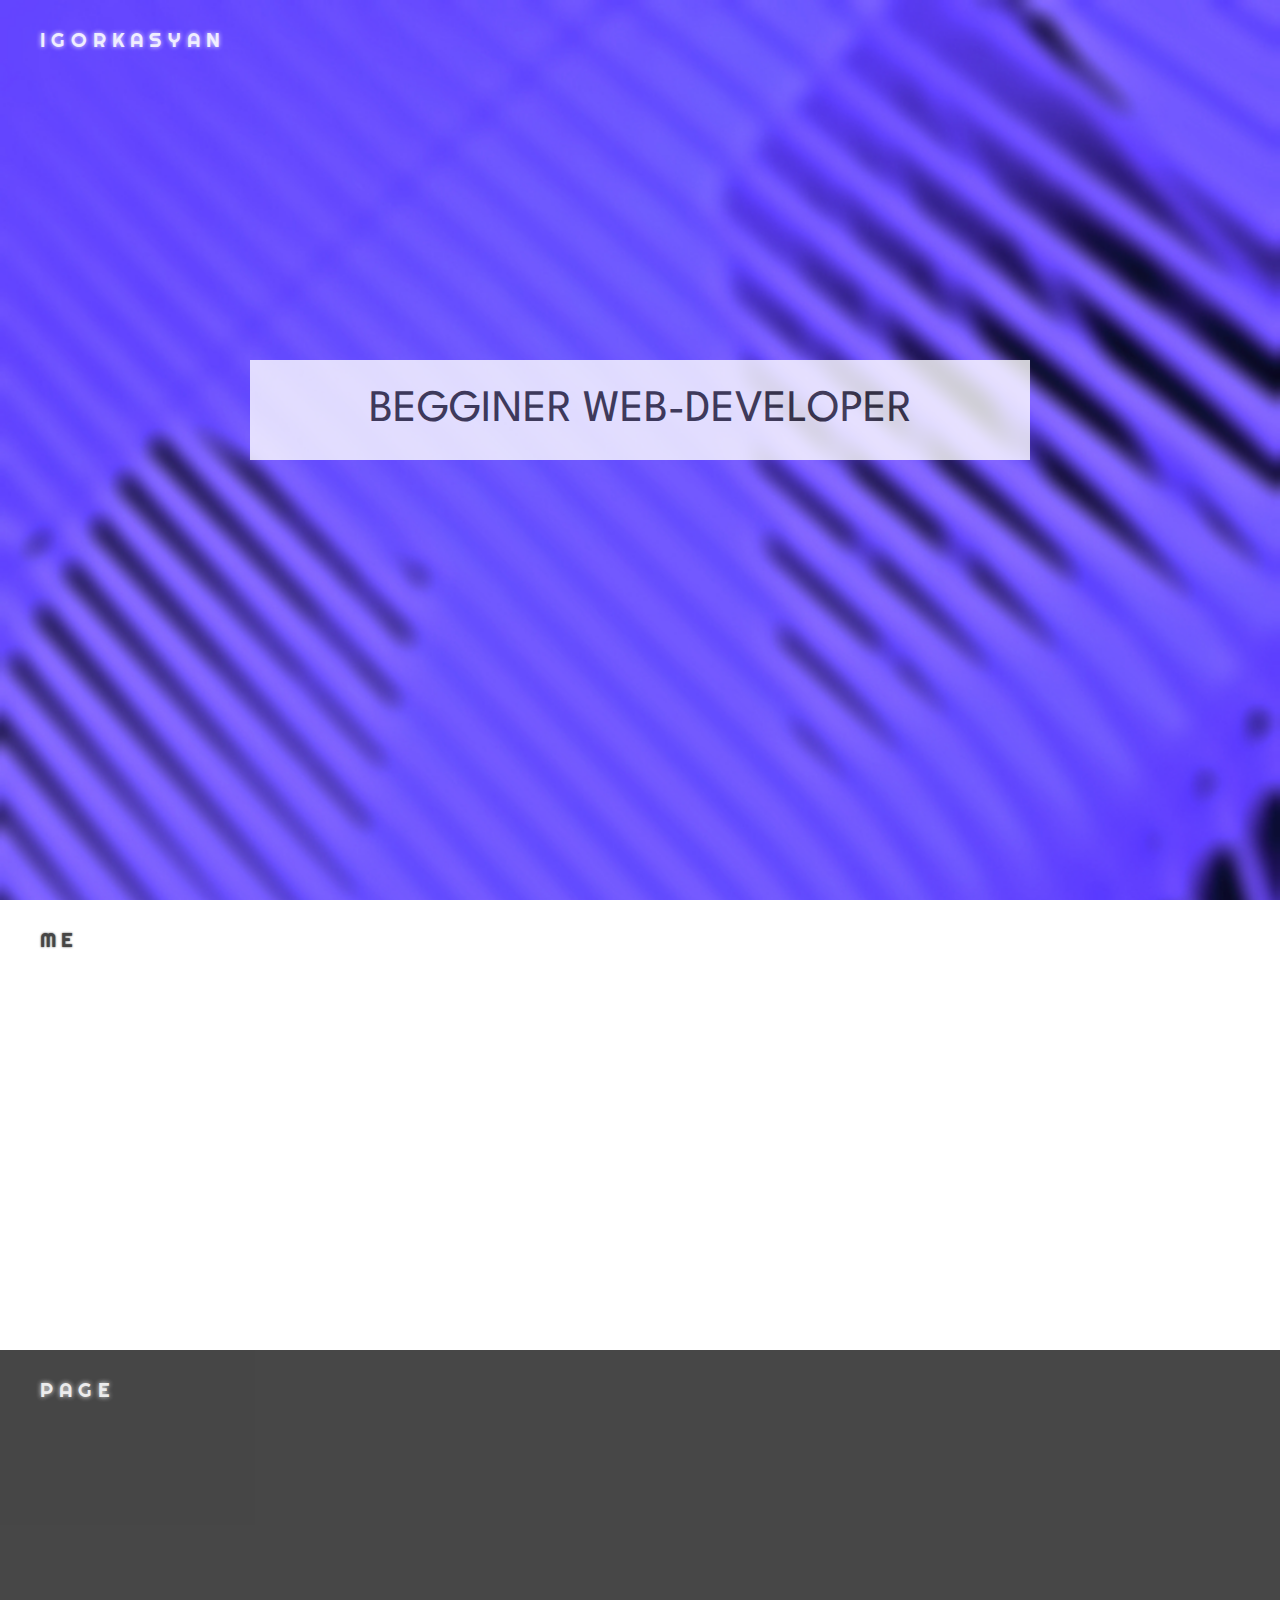
<file: ANOTHER/landing_page_new/index.html>
<!DOCTYPE html>
<html lang="ru">
<head>
	<title>I G O R K A S Y A N</title>
	<meta charset="utf-8">
	<meta name="viewport" content="width=device-width, initial-scale=1">
	<meta desctiption="boilerplate code">
	<meta keywords="boilerplate, test">
	<link rel="stylesheet" href="css/style.css">
</head>
<body>
	<div class="page">
		<header class="header">
			<h1 class="header-header">I G O R K A S Y A N</h1>
		</header>
		<main class="main">
			<div class="main-greeting">
				<div class="main-greeting-box">
					<h1 class="main-greeting-box-text">BEGGINER WEB-DEVELOPER</h1>
				</div>
			</div>
			<div class="main-info-one">
				<div class="main-info-one-me">
					<div class="header">
						<h1 class="main-info-one-me-header-header">M E</h1>
					</div>
				</div>
				<div class="main-info-one-page">
					<div class="header">
						<h1 class="header-header">P A G E</h1>
					</div>
				</div>
				<div class="main-info-two-skills">
					<div class="header">
						<h1 class="header-header">
							S K I L L S
						</h1>
					</div>
				</div>
			</div>
		</main>
		<footer class="footer">
			
		</footer>
	</div>
</body>
</html>
</file>
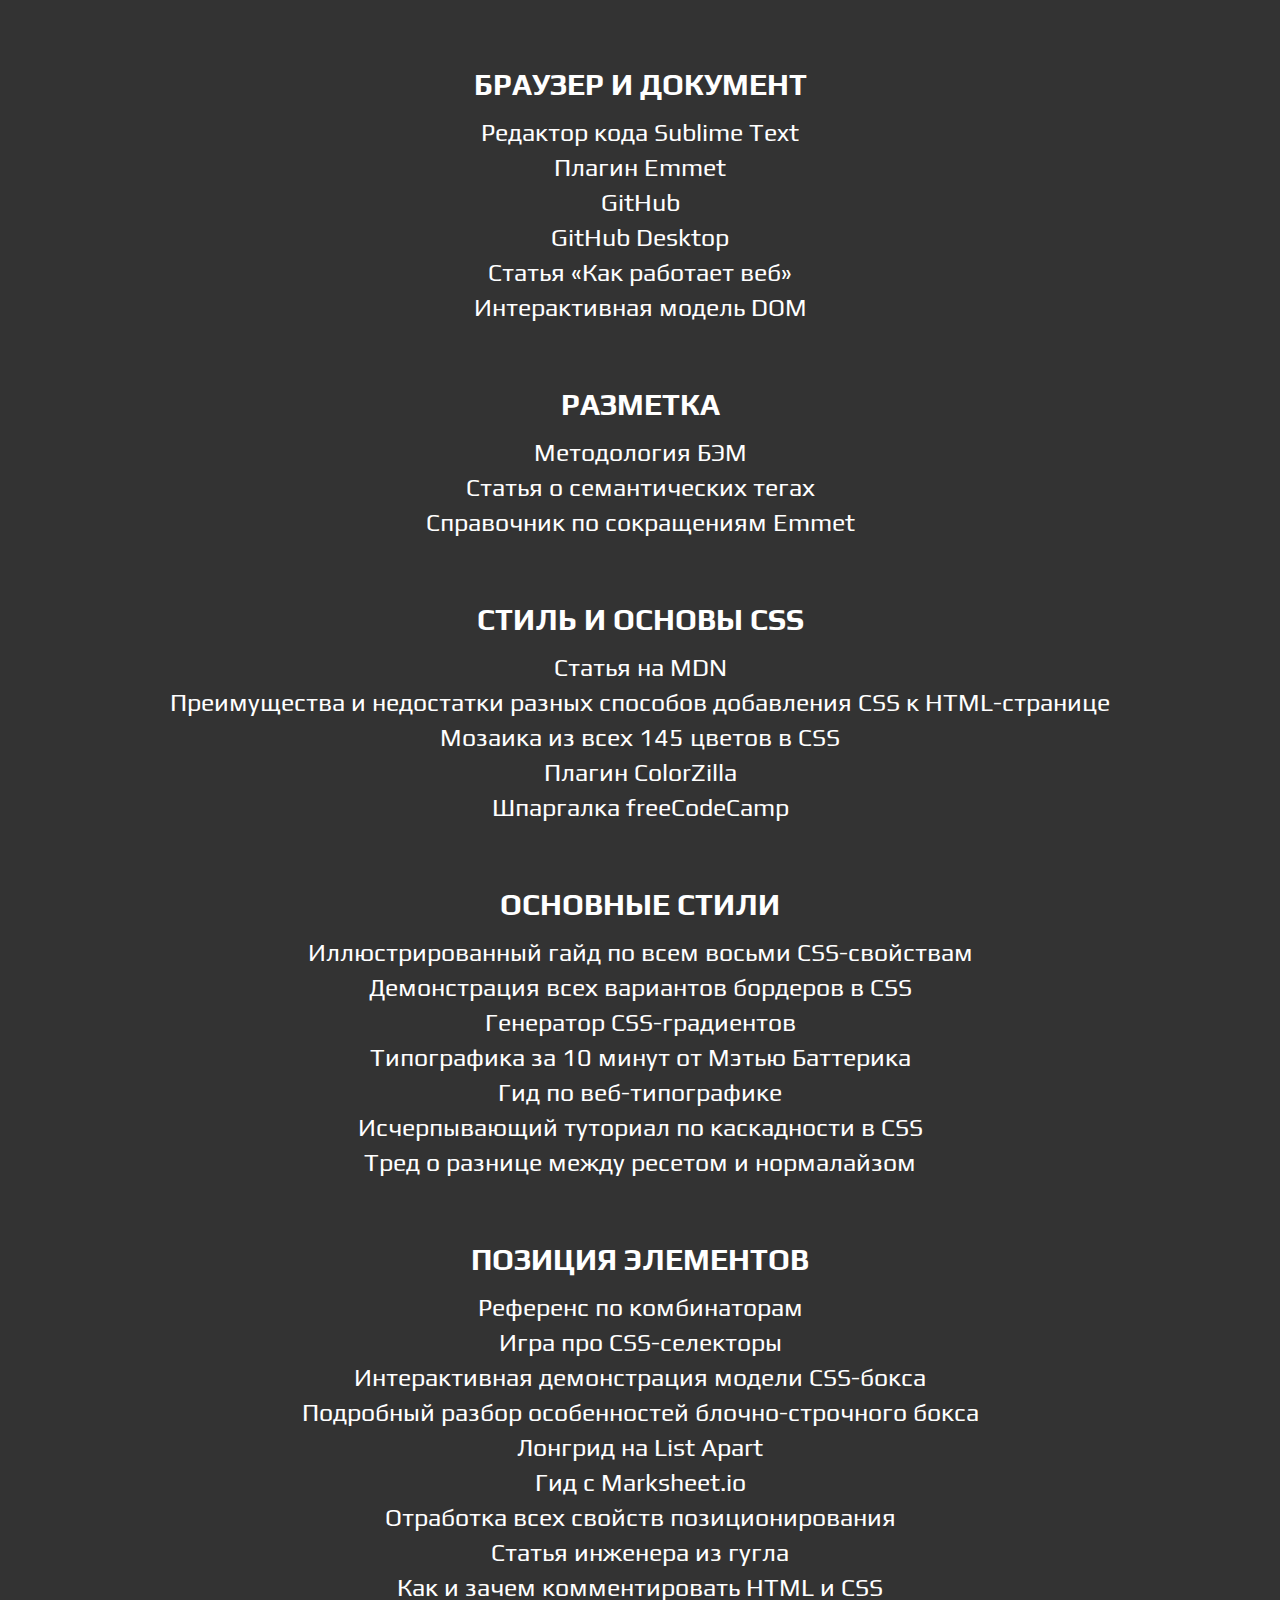
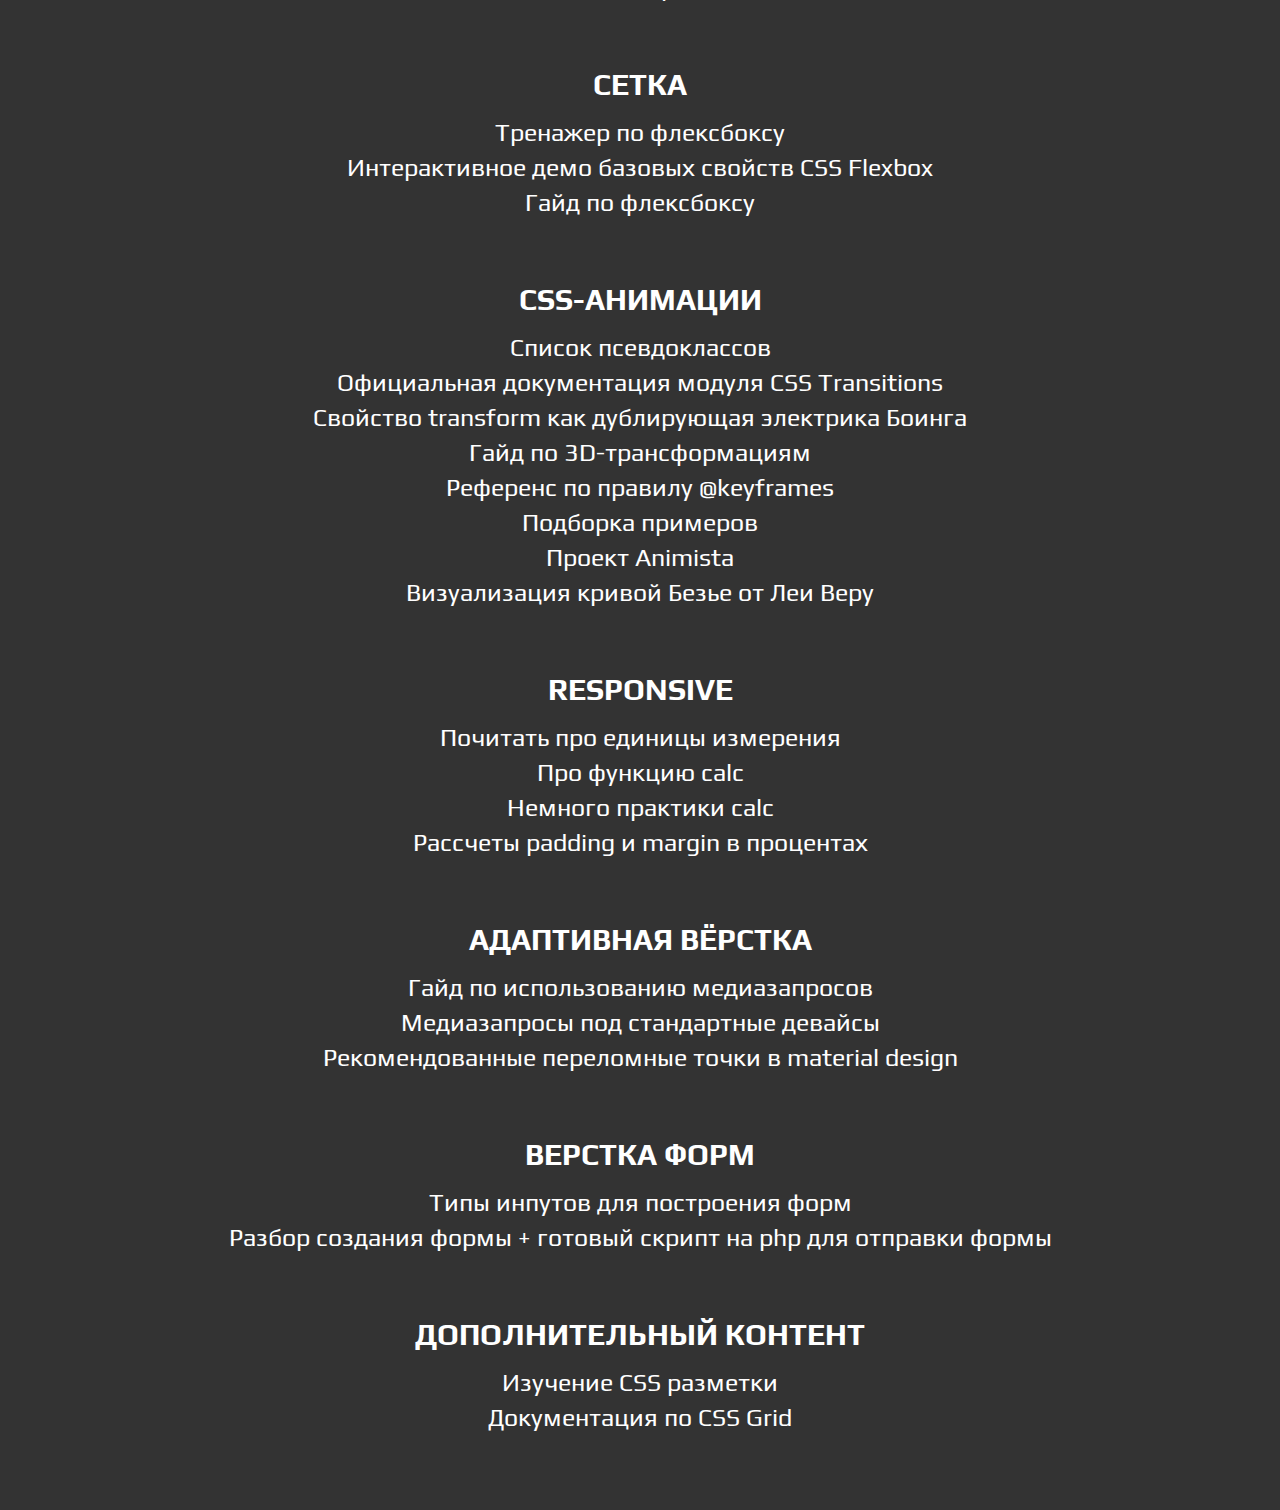
<file: ANOTHER/links/index.html>
<!DOCTYPE html>
<html lang="ru">
<head>
	<title>HTML, CSS BASICS</title>
	<meta charset="utf-8">
	<meta desctiption="boilerplate code">
	<meta keywords="boilerplate, test">
	<link rel="stylesheet" href="css/style.css">
</head>
<body>
	<div class="page">
		<h1>БРАУЗЕР И ДОКУМЕНТ</h1>
		<ul>
			<li><a href="https://www.sublimetext.com/3" target="_blank">Редактор кода Sublime Text</a></li>
			<li><a href="https://emmet.io/" target="_blank" title="Упрощающий жизнь плагин.">Плагин Emmet</a></li>
			<li><a href="https://github.com/" target="_blank" title="Сервис облачного хранения кода.">GitHub</a></li>
			<li><a href="https://desktop.github.com/" target="_blank" title="Программа для работы с сервисом облачного хранения кода.">GitHub Desktop</a></li>
			<li><a href="https://developer.mozilla.org/ru/docs/Learn/Getting_started_with_the_web/How_the_Web_works" target="_blank" title="Статья о том, что происходит при просмотре веб-страницы в браузере на компьютере или телефоне. Запрос от клиента и ответ от сервера — вот это вот все.">Статья «Как работает веб»</a></li>
			<li><a href="https://codepen.io/pavlovsk/pen/QKGpQA" target="_blank" title="Можно вставлять любую свою разметку в окно HTML взамен текущей и видеть структуру дерева элементов. Мэджик!">Интерактивная модель DOM</a></li>
		</ul>
		<h1>РАЗМЕТКА</h1>
		<ul>
			<li><a href="https://ru.bem.info/methodology/quick-start/" target="_blank" title="Методология БЭМ о том, как именовать элементы, чтобы потом не запутаться в названиях классов, когда их станет овер-дофига (актуально для всех, а не только для больших проектов с несколькими разработчиками).">Методология БЭМ</a></li>
			<li><a href="https://link.medium.com/Qxy15qfco3" target="_blank" title="Cтатья о семантических тегах, призванных четко пояснять роль контента на странице и служить ориентирами для скринридеров и других устройств и программ, используемых людьми с ограниченными возможностями.">Cтатья о семантических тегах</a></li>
			<li><a href="https://webdesign-master.ru/blog/html-css/2.html" target="_blank" title="Справочник по сокращениям Emmet для экономии усилий и ускорения верстки. Emmet стал de-facto стандартом индустрии и уже по дефолту зашит во все современные редакторы кода и онлайн-песочницы типа Codepen и JSBin.">Справочник по сокращениям Emmet</a></li>
		</ul>
		<h1>СТИЛЬ И ОСНОВЫ CSS</h1>
		<ul>
			<li><a href="https://developer.mozilla.org/en-US/docs/Learn/CSS/First_steps/How_CSS_works" target="_blank" title="Статья на MDN о том, как браузер превращает CSS и HTML в веб-страницу всего за шесть шагов.">Статья на MDN</a></li>
			<li><a href="https://matthewjamestaylor.com/add-css-to-html" target="_blank" title="Помешанный на вебе художник Мэтью Джеймс Тейлор разбирает преимущества и недостатки разных способов добавления CSS к HTML-странице.">Преимущества и недостатки разных способов добавления CSS к HTML-странице</a></li>
			<li><a href="http://www.colors.commutercreative.com/grid/" target="_blank" title="Мозаика из всех 145 цветов в CSS, названия которых можно использовать напрямую как значение свойства color.">Мозаика из всех 145 цветов в CSS</a></li>
			<li><a href="https://www.colorzilla.com/" target="_blank" title="Плагин ColorZilla, позволяющий брать любой цвет с текущего сайта. Принцип как у фотошопной пипетки.">Плагин ColorZilla</a></li>
			<li><a href="https://guide.freecodecamp.org/css/tutorials/css-selectors-cheat-sheet/" target="_blank" title="Шпаргалка freeCodeCamp по видам селекторов — чтобы отскакивало от зубов, советуем наделать флэш-карточек с селектором на одной стороне и его определением на другой.">Шпаргалка freeCodeCamp</a></li>
		</ul>
		<h1>ОСНОВНЫЕ СТИЛИ</h1>
		<ul>
			<li><a href="https://cssreference.io/backgrounds/" target="_blank" title="Иллюстрированный гайд по всем восьми CSS-свойствам, подразумеваемым в сокращении background. Примеры с градиентами — супер.">Иллюстрированный гайд по всем восьми CSS-свойствам</a></li>
			<li><a href="https://developer.mozilla.org/en-US/docs/Web/CSS/border-style" target="_blank" title="Демонстрация всех вариантов бордеров в CSS. Кроме solid на практике бывает нужен hidden. Остальные припасите для флаеров ретро-вечеринки.">Демонстрация всех вариантов бордеров в CSS</a></li>
			<li><a href="https://cssgradient.io/" target="_blank" title="Лучший в сети генератор CSS-градиентов с курируемыми подборками градиентов и примерами их использования сайтами известных компаний.">Генератор CSS-градиентов</a></li>
			<li><a href="https://practicaltypography.com/typography-in-ten-minutes.html" target="_blank" title="Типографика за 10 минут от Мэтью Баттерика. Всего 5 правил, например, объясняющих, почему line-height должен быть 130%, а длина строки не больше 90 символов.">Типографика за 10 минут от Мэтью Баттерика</a></li>
			<li><a href="https://internetingishard.com/html-and-css/web-typography/" target="_blank" title="Гид по веб-типографике отвечает на вопросы где искать шрифты, где их хостить, как разобраться в разных начертаниях и не запутаться в файловых форматах.">Гид по веб-типографике</a></li>
			<li><a href="https://stackoverflow.com/questions/6887336/what-is-the-difference-between-normalize-css-and-reset-css" target="_blank" title="Исчерпывающий туториал по каскадности в CSS. Любопытно, но правила с имеющей плохую репутацию оговоркой !important занимают только второе место по приоритетности.">Исчерпывающий туториал по каскадности в CSS</a></li>
			<li><a href="https://stackoverflow.com/questions/6887336/what-is-the-difference-between-normalize-css-and-reset-css" target="_blank" title="Тред о разнице между ресетом и нормалайзом на любимом сайте всех программистов. Вкратце — ресет обнуляет все дефолтные стили браузера, а нормалайз всего лишь делает их кроссбраузерными.">Тред о разнице между ресетом и нормалайзом</a></li>
		</ul>
		<h1>ПОЗИЦИЯ ЭЛЕМЕНТОВ</h1>
		<ul>
			<li><a href="https://tympanus.net/codrops/css_reference/combinators/" target="_blank" title=""></a></li>
			<li><a href="" target="_blank" title="Референс по комбинаторам — штукам, отделяющим один простой селектор от другого, позволяющих с хирургической точностью выбирать только нужные элементы дерева DOM.">Референс по комбинаторам</a></li>
			<li><a href="https://flukeout.github.io/" target="_blank" title="Игра про CSS-селекторы с тарелками, яблоками и огурцами на закрепление разных комбинаций селекторов. Как сайд-эффект, тренажер еще тренирует зоны мозга, отвечающие за внимательность.">Игра про CSS-селекторы</a></li>
			<li><a href="https://codepen.io/carolineartz/full/ogVXZj" target="_blank" title="Интерактивная демонстрация модели CSS-бокса. Можно переключать box-sizing и менять размер контентной зоны и дополнительных слоев вокруг нее — падинга, бордера и марджина.">Интерактивная демонстрация модели CSS-бокса</a></li>
			<li><a href="https://css-live.ru/articles-css/udivitelnyj-i-neizvestnyj-inline-block.html" target="_blank" title="Подробный разбор особенностей блочно-строчного бокса. Редкий материал  на русском языке, который прошел наш контроль качества.">Подробный разбор особенностей блочно-строчного бокса</a></li>
			<li><a href="https://alistapart.com/article/css-floats-101/" target="_blank" title="Исчерпывающий лонгрид на List Apart, реабилитирующий использование флоатов в верстке.">Лонгрид на List Apart</a></li>
			<li><a href="https://marksheet.io/css-float-clear.html" target="_blank" title="Короткий иллюстрированный гид с Marksheet.io по флоату и его спутнику — clear.">Гид с Marksheet.io</a></li>
			<li><a href="https://www.codeanalogies.com/csssundae/" target="_blank" title="Отработка всех свойств позиционирования — absolute, static, fixed и relative — на примере рожка с мороженым.">Отработка всех свойств позиционирования</a></li>
			<li><a href="https://philipwalton.com/articles/what-no-one-told-you-about-z-index/" target="_blank" title="Статья инженера из гугла из категории «то, о чем вам никто не рассказывал» об особенностях применения z-index, начинающаяся с фокуса в стиле Дэвида Блэйна.">Статья инженера из гугла</a></li>
			<li><a href="https://www.sitepoint.com/how-good-are-your-html-and-css-comments/" target="_blank" title="Опровергающий тезис «хороший код не нуждается в коментах» гайд о том, как и зачем комментировать HTML и CSS. Не в последнюю очередь, чтобы оставлять пасхалки для других.">Как и зачем комментировать HTML и CSS</a></li>
		</ul>
		<h1>СЕТКА</h1>
		<ul>
			<li><a href="http://flexboxfroggy.com/#ru" target="_blank" title="Тренажер по флексбоксу, к которому регулярно возвращаются даже лучшие из нас. После пары прохождений спидран по всем 24 уровням будет занимать лишь пару минут утром после душа.">Тренажер по флексбоксу</a></li>
			<li><a href="https://demos.scotch.io/visual-guide-to-css3-flexbox-flexbox-playground/demos/" target="_blank" title="Интерактивное демо базовых свойств CSS Flexbox с выделенными оранжевым дефолтными значениями, знание которых мгновенно делает тебя лучше 80% разработчиков.">Интерактивное демо базовых свойств CSS Flexbox</a></li>
			<li><a href="https://css-tricks.com/snippets/css/a-guide-to-flexbox/" target="_blank" title="Гениально поделенный на две колонки гайд по флексбокcу с иллюстрациями. Слева  — свойства, задаваемые флекс-контейнеру, справа — флекс-элементам. Запомнить и не ошибаться!">Гайд по флексбокcу</a></li>
		</ul>
		<h1>CSS-АНИМАЦИИ</h1>
		<ul>
			<li><a href="https://developer.mozilla.org/ru/docs/Web/CSS/%D0%9F%D1%81%D0%B5%D0%B2%D0%B4%D0%BE-%D0%BA%D0%BB%D0%B0%D1%81%D1%81%D1%8B" target="_blank" title="Список псевдоклассов и таблица с хронологией их введения, по которой можно проследить эволюцию веба как по годичным кольцам. Первыми в 1996 году свет увидели три псевдокласса — :link, :visited и :active. Позже всех появился псевдокласс :fullscreen.">Список псевдоклассов</a></li>
			<li><a href="https://drafts.csswg.org/css-transitions" target="_blank" title="Официальная документация модуля CSS Transitions для хардкорного погружения в технологию. Среди тех, кто приложился к созданию документа, выделяется одно русское имя: Алекс Могилевский — мега-олд, архитектор Internet Explorer и активный разработчик CSS-стандартов.">Официальная документация модуля CSS Transitions</a></li>
			<li><a href="https://tympanus.net/codrops/css_reference/transform/" target="_blank" title="Cвойство transform как дублирующая электрика Боинга — альтернативный способ управления размерами и положением элементов на странице. Статья с наглядными демо, рассказывающая, как без фотошопа поворачивать, масштабировать, наклонять и сдвигать.">Cвойство transform как дублирующая электрика Боинга</a></li>
			<li><a href="https://3dtransforms.desandro.com/" target="_blank" title="Ни разу не устаревший гайд по 3D-трансформациям. Из примеров — переворот карточки, гиперкуб и слайдер как из фильма «Особое мнение». Главное не пихать все сразу на один сайт, иначе пользователю придется вспомнить про существование вентиляторов в ноутбуке.">Гайд по 3D-трансформациям</a></li>
			<li><a href="https://tympanus.net/codrops/css_reference/keyframes/" target="_blank" title="Референс по правилу @keyframes — основе CSS-анимации и ее особенности в сравнении с CSS-переходами. С помощью него задается состояние анимации на каждой стадии жизненного цикла.">Референс по правилу @keyframes</a></li>
			<li><a href="https://webdesign.tutsplus.com/ru/articles/pure-css-animation-inspiration-on-codepen--cms-30875" target="_blank" title="См. подборку примеров, заставляющую ущипнуть себя, чтобы убедиться, что это не flash.">Подборка примеров</a></li>
			<li><a href="https://animista.net/play/basic" target="_blank" title="Анимации — этот тот случай, когда не зашквар прибегнуть к готовым решениям и генераторам кода, чтобы быстро определиться с искомым эффектом. Проект Animista проделал титаническую работу, собрав самую большую коллекцию готовых UI-анимаций в мире.">Проект Animista</a></li>
			<li><a href="https://cubic-bezier.com/" target="_blank" title="Визуализация кривой Безье от Леи Веру — эксперта рабочей группы W3C и авторки книги CSS Secrets. Незаменимый сервис, если недостаточно «предустановленных» значений transition-timing-function и нужна тонкая настройка для плавности перехода.">Визуализация кривой Безье от Леи Веру</a></li>
		</ul>
		<h1>RESPONSIVE</h1>
		<ul>
			<li><a href="https://learn.javascript.ru/css-units" target="_blank">Почитать про единицы измерения</a></li>
			<li><a href="https://developer.mozilla.org/ru/docs/Web/CSS/calc" target="_blank">Про функцию calc</a></li>
			<li><a href="https://habrahabr.ru/post/243821/" target="_blank">Немного практики calc</a></li>
			<li><a href="http://www.internet-technologies.ru/articles/procentnye-znacheniya-dlya-vertikalnyh-svoystv-v-css.html" target="_blank">Рассчеты padding и margin в процентах</a></li>
		</ul>
		<h1>АДАПТИВНАЯ ВЁРСТКА</h1>
		<ul>
			<li><a href="https://developer.mozilla.org/en-US/docs/Web/CSS/Media_Queries/Using_media_queries" target="_blank">Гайд по использованию медиазапросов</a></li>
			<li><a href="https://css-tricks.com/snippets/css/media-queries-for-standard-devices/" target="_blank">Медиазапросы под стандартные девайсы</a></li>
			<li><a href="https://material.io/design/layout/responsive-layout-grid.html#breakpoints" target="_blank">Рекомендованные переломные точки в material design</a></li>
		</ul>
		<h1>ВЕРСТКА ФОРМ</h1>
		<ul>
			<li><a href="https://www.w3schools.com/html/html_form_input_types.asp" target="_blank">Типы инпутов для построения форм</a></li>
			<li><a href="https://html5book.ru/sozdanie-html-form/" target="_blank">Разбор создания формы + готовый скрипт на php для отправки формы</a></li>
		</ul>
		<h1>ДОПОЛНИТЕЛЬНЫЙ КОНТЕНТ</h1>
		<ul>
			<li><a href="http://ru.learnlayout.com/" target="_blank">Изучение CSS разметки</a></li>
			<li><a href="https://developer.mozilla.org/ru/docs/Web/CSS/CSS_Grid_Layout/Basic_Concepts_of_Grid_Layout" target="_blank">Документация по CSS Grid</a></li>
		</ul>
	</div>
</body>
</html>
</file>
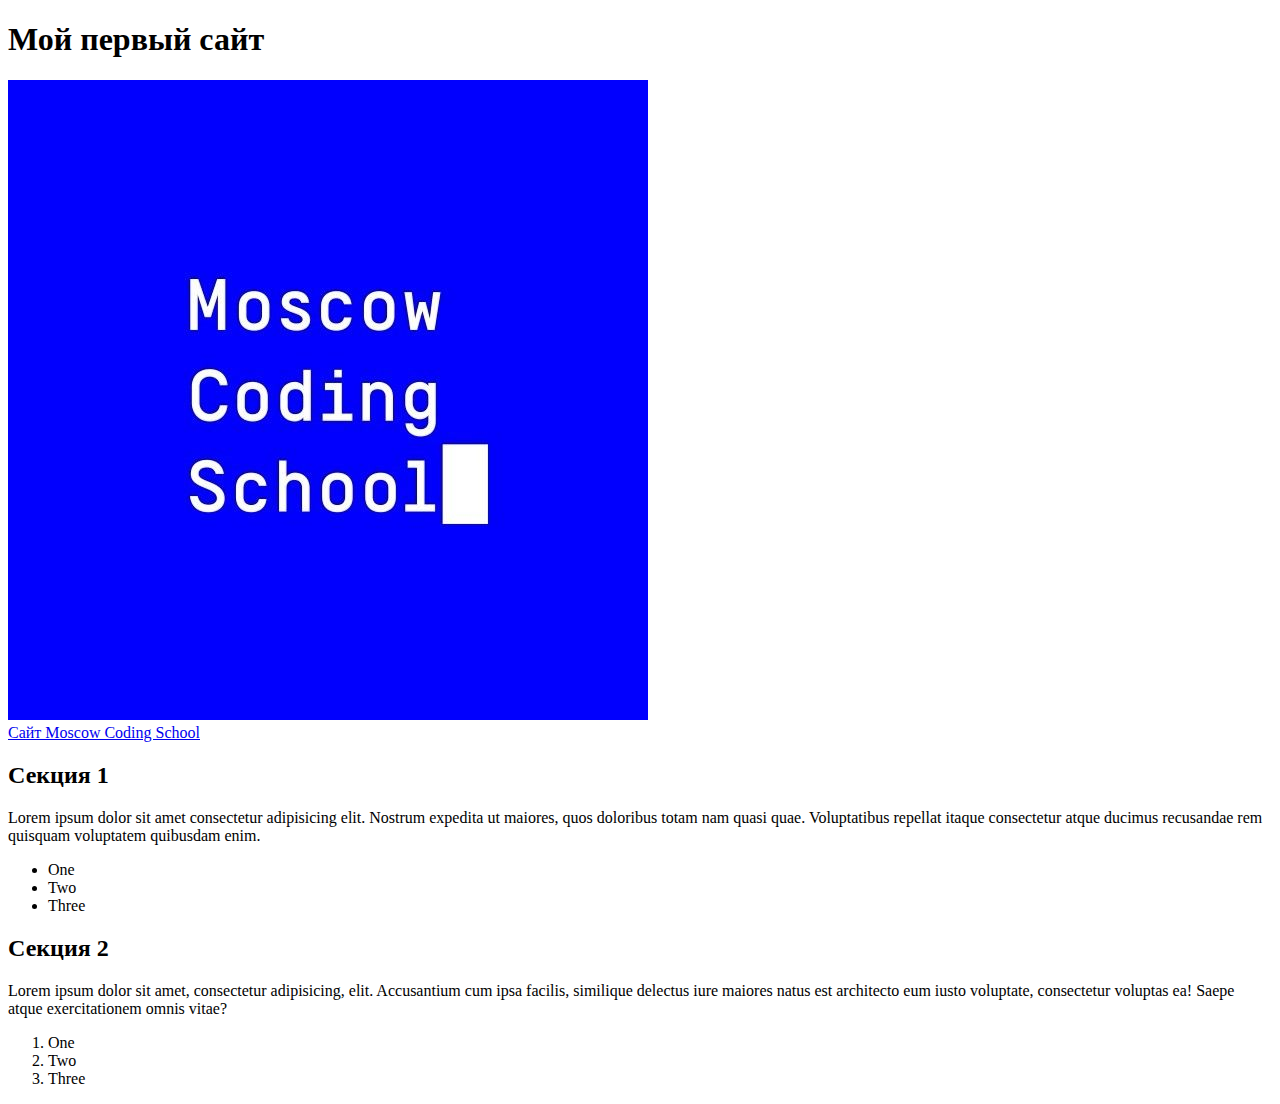
<file: LECTURES/01_functional_tags/index.html>
<!DOCTYPE html>
<html lang="ru">
<head>
	<title>Functional Tags</title>
	<meta charset="utf-8">
	<meta desctiption="boilerplate code">
	<meta keywords="boilerplate, test">
</head>
<body>
	<div>
		<header>
			<h1>Мой первый сайт</h1>
			<div>
				<img src="img/logo.jpg" alt="logo">
			</div>
			<nav>
				<a href="http://moscoding.ru" target="_blank">Сайт Moscow Coding School</a>
			</nav>
		</header>
		<main>
			<section>
				<h2>Секция 1</h2>
				<p>Lorem ipsum dolor sit amet consectetur adipisicing elit. Nostrum expedita ut maiores, quos doloribus totam nam quasi quae. Voluptatibus repellat itaque consectetur atque ducimus recusandae rem quisquam voluptatem quibusdam enim.</p>
				<ul>
					<li>One</li>
					<li>Two</li>
					<li>Three</li>
				</ul>
			</section>
			<section>
				<h2>Секция 2</h2>
				<p>Lorem ipsum dolor sit amet, consectetur adipisicing, elit. Accusantium cum ipsa facilis, similique delectus iure maiores natus est architecto eum iusto voluptate, consectetur voluptas ea! Saepe atque exercitationem omnis vitae?</p>
				<ol>
					<li>One</li>
					<li>Two</li>
					<li>Three</li>
				</ol>
			</section>
		</main>
		<footer>
			<div></div>
		</footer>
	</div>
</body>
</html>
</file>
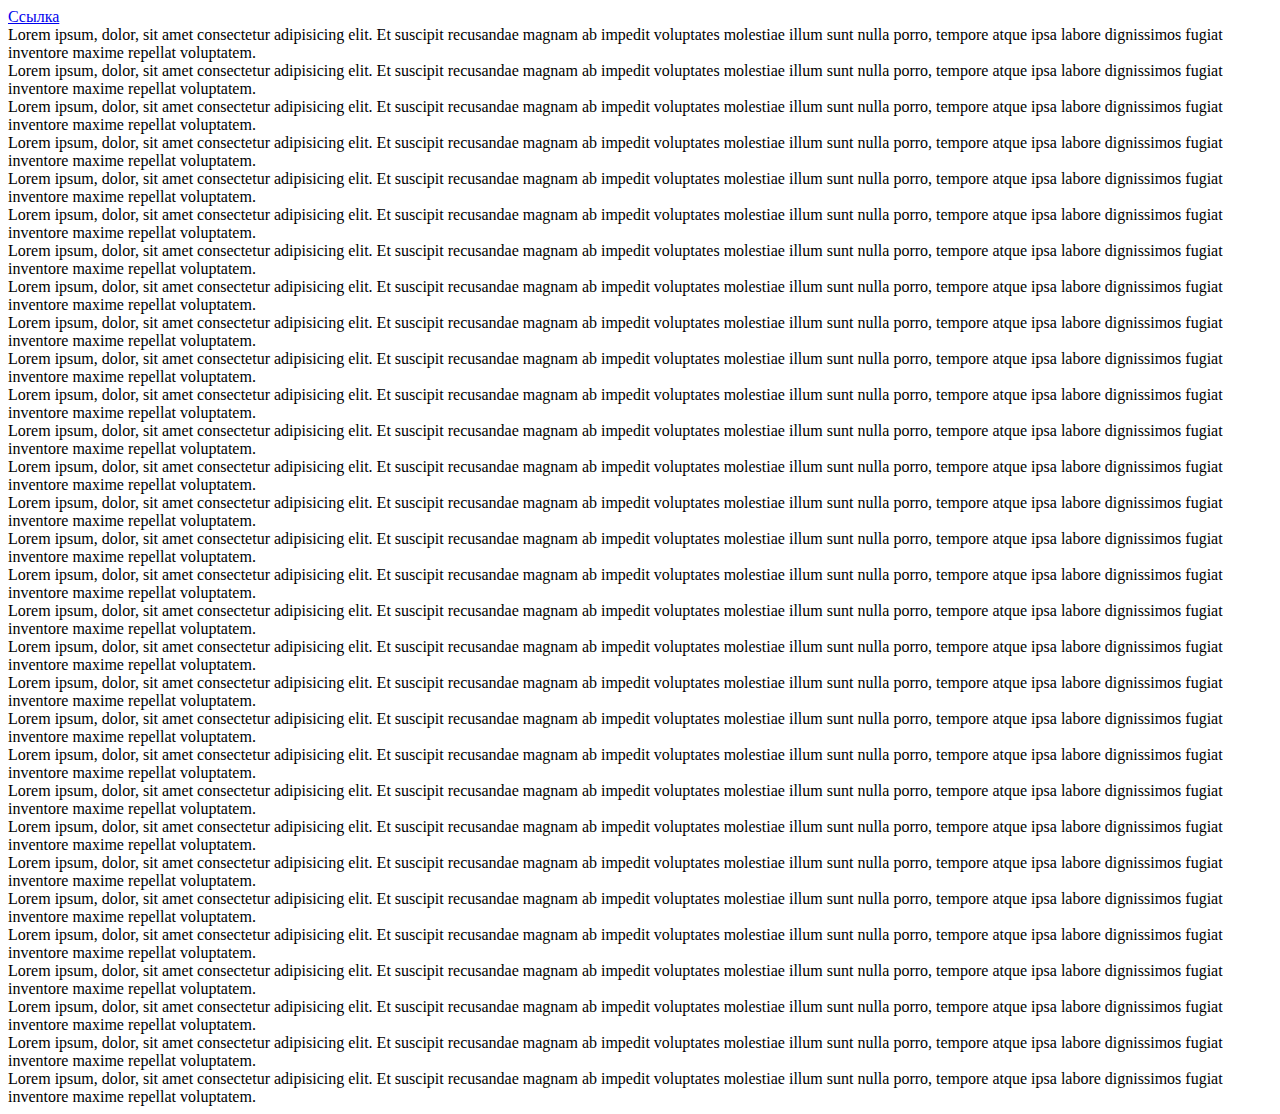
<file: LECTURES/02_classes_ids/index.html>
<!DOCTYPE html>
<html lang="ru">
<head>
	<title>Boilerplate</title>
	<meta charset="utf-8">
	<meta desctiption="boilerplate code">
	<meta keywords="boilerplate, test">
</head>
<body>
	<div>
		<a href="#linked">Ссылка</a>
		<div class="red">Lorem ipsum, dolor, sit amet consectetur adipisicing elit. Et suscipit recusandae magnam ab impedit voluptates molestiae illum sunt nulla porro, tempore atque ipsa labore dignissimos fugiat inventore maxime repellat voluptatem.</div>
		<div>Lorem ipsum, dolor, sit amet consectetur adipisicing elit. Et suscipit recusandae magnam ab impedit voluptates molestiae illum sunt nulla porro, tempore atque ipsa labore dignissimos fugiat inventore maxime repellat voluptatem.</div>
		<div class="red">Lorem ipsum, dolor, sit amet consectetur adipisicing elit. Et suscipit recusandae magnam ab impedit voluptates molestiae illum sunt nulla porro, tempore atque ipsa labore dignissimos fugiat inventore maxime repellat voluptatem.</div>
		<div>Lorem ipsum, dolor, sit amet consectetur adipisicing elit. Et suscipit recusandae magnam ab impedit voluptates molestiae illum sunt nulla porro, tempore atque ipsa labore dignissimos fugiat inventore maxime repellat voluptatem.</div>
		<div class="red">Lorem ipsum, dolor, sit amet consectetur adipisicing elit. Et suscipit recusandae magnam ab impedit voluptates molestiae illum sunt nulla porro, tempore atque ipsa labore dignissimos fugiat inventore maxime repellat voluptatem.</div>
		<div>Lorem ipsum, dolor, sit amet consectetur adipisicing elit. Et suscipit recusandae magnam ab impedit voluptates molestiae illum sunt nulla porro, tempore atque ipsa labore dignissimos fugiat inventore maxime repellat voluptatem.</div>
		<div class="red">Lorem ipsum, dolor, sit amet consectetur adipisicing elit. Et suscipit recusandae magnam ab impedit voluptates molestiae illum sunt nulla porro, tempore atque ipsa labore dignissimos fugiat inventore maxime repellat voluptatem.</div>
		<div>Lorem ipsum, dolor, sit amet consectetur adipisicing elit. Et suscipit recusandae magnam ab impedit voluptates molestiae illum sunt nulla porro, tempore atque ipsa labore dignissimos fugiat inventore maxime repellat voluptatem.</div>
		<div>Lorem ipsum, dolor, sit amet consectetur adipisicing elit. Et suscipit recusandae magnam ab impedit voluptates molestiae illum sunt nulla porro, tempore atque ipsa labore dignissimos fugiat inventore maxime repellat voluptatem.</div>
		<div>Lorem ipsum, dolor, sit amet consectetur adipisicing elit. Et suscipit recusandae magnam ab impedit voluptates molestiae illum sunt nulla porro, tempore atque ipsa labore dignissimos fugiat inventore maxime repellat voluptatem.</div>
		<div>Lorem ipsum, dolor, sit amet consectetur adipisicing elit. Et suscipit recusandae magnam ab impedit voluptates molestiae illum sunt nulla porro, tempore atque ipsa labore dignissimos fugiat inventore maxime repellat voluptatem.</div>
		<div>Lorem ipsum, dolor, sit amet consectetur adipisicing elit. Et suscipit recusandae magnam ab impedit voluptates molestiae illum sunt nulla porro, tempore atque ipsa labore dignissimos fugiat inventore maxime repellat voluptatem.</div>
		<div>Lorem ipsum, dolor, sit amet consectetur adipisicing elit. Et suscipit recusandae magnam ab impedit voluptates molestiae illum sunt nulla porro, tempore atque ipsa labore dignissimos fugiat inventore maxime repellat voluptatem.</div>
		<div>Lorem ipsum, dolor, sit amet consectetur adipisicing elit. Et suscipit recusandae magnam ab impedit voluptates molestiae illum sunt nulla porro, tempore atque ipsa labore dignissimos fugiat inventore maxime repellat voluptatem.</div>
		<div>Lorem ipsum, dolor, sit amet consectetur adipisicing elit. Et suscipit recusandae magnam ab impedit voluptates molestiae illum sunt nulla porro, tempore atque ipsa labore dignissimos fugiat inventore maxime repellat voluptatem.</div>
		<div>Lorem ipsum, dolor, sit amet consectetur adipisicing elit. Et suscipit recusandae magnam ab impedit voluptates molestiae illum sunt nulla porro, tempore atque ipsa labore dignissimos fugiat inventore maxime repellat voluptatem.</div>
		<div>Lorem ipsum, dolor, sit amet consectetur adipisicing elit. Et suscipit recusandae magnam ab impedit voluptates molestiae illum sunt nulla porro, tempore atque ipsa labore dignissimos fugiat inventore maxime repellat voluptatem.</div>
		<div id="linked">Lorem ipsum, dolor, sit amet consectetur adipisicing elit. Et suscipit recusandae magnam ab impedit voluptates molestiae illum sunt nulla porro, tempore atque ipsa labore dignissimos fugiat inventore maxime repellat voluptatem.</div>
		<div>Lorem ipsum, dolor, sit amet consectetur adipisicing elit. Et suscipit recusandae magnam ab impedit voluptates molestiae illum sunt nulla porro, tempore atque ipsa labore dignissimos fugiat inventore maxime repellat voluptatem.</div>
		<div>Lorem ipsum, dolor, sit amet consectetur adipisicing elit. Et suscipit recusandae magnam ab impedit voluptates molestiae illum sunt nulla porro, tempore atque ipsa labore dignissimos fugiat inventore maxime repellat voluptatem.</div>
		<div>Lorem ipsum, dolor, sit amet consectetur adipisicing elit. Et suscipit recusandae magnam ab impedit voluptates molestiae illum sunt nulla porro, tempore atque ipsa labore dignissimos fugiat inventore maxime repellat voluptatem.</div>
		<div>Lorem ipsum, dolor, sit amet consectetur adipisicing elit. Et suscipit recusandae magnam ab impedit voluptates molestiae illum sunt nulla porro, tempore atque ipsa labore dignissimos fugiat inventore maxime repellat voluptatem.</div>
		<div>Lorem ipsum, dolor, sit amet consectetur adipisicing elit. Et suscipit recusandae magnam ab impedit voluptates molestiae illum sunt nulla porro, tempore atque ipsa labore dignissimos fugiat inventore maxime repellat voluptatem.</div>
		<div>Lorem ipsum, dolor, sit amet consectetur adipisicing elit. Et suscipit recusandae magnam ab impedit voluptates molestiae illum sunt nulla porro, tempore atque ipsa labore dignissimos fugiat inventore maxime repellat voluptatem.</div>
		<div>Lorem ipsum, dolor, sit amet consectetur adipisicing elit. Et suscipit recusandae magnam ab impedit voluptates molestiae illum sunt nulla porro, tempore atque ipsa labore dignissimos fugiat inventore maxime repellat voluptatem.</div>
		<div>Lorem ipsum, dolor, sit amet consectetur adipisicing elit. Et suscipit recusandae magnam ab impedit voluptates molestiae illum sunt nulla porro, tempore atque ipsa labore dignissimos fugiat inventore maxime repellat voluptatem.</div>
		<div>Lorem ipsum, dolor, sit amet consectetur adipisicing elit. Et suscipit recusandae magnam ab impedit voluptates molestiae illum sunt nulla porro, tempore atque ipsa labore dignissimos fugiat inventore maxime repellat voluptatem.</div>
		<div>Lorem ipsum, dolor, sit amet consectetur adipisicing elit. Et suscipit recusandae magnam ab impedit voluptates molestiae illum sunt nulla porro, tempore atque ipsa labore dignissimos fugiat inventore maxime repellat voluptatem.</div>
		<div>Lorem ipsum, dolor, sit amet consectetur adipisicing elit. Et suscipit recusandae magnam ab impedit voluptates molestiae illum sunt nulla porro, tempore atque ipsa labore dignissimos fugiat inventore maxime repellat voluptatem.</div>
		<div>Lorem ipsum, dolor, sit amet consectetur adipisicing elit. Et suscipit recusandae magnam ab impedit voluptates molestiae illum sunt nulla porro, tempore atque ipsa labore dignissimos fugiat inventore maxime repellat voluptatem.</div>
	</div>
</body>
</html>
</file>
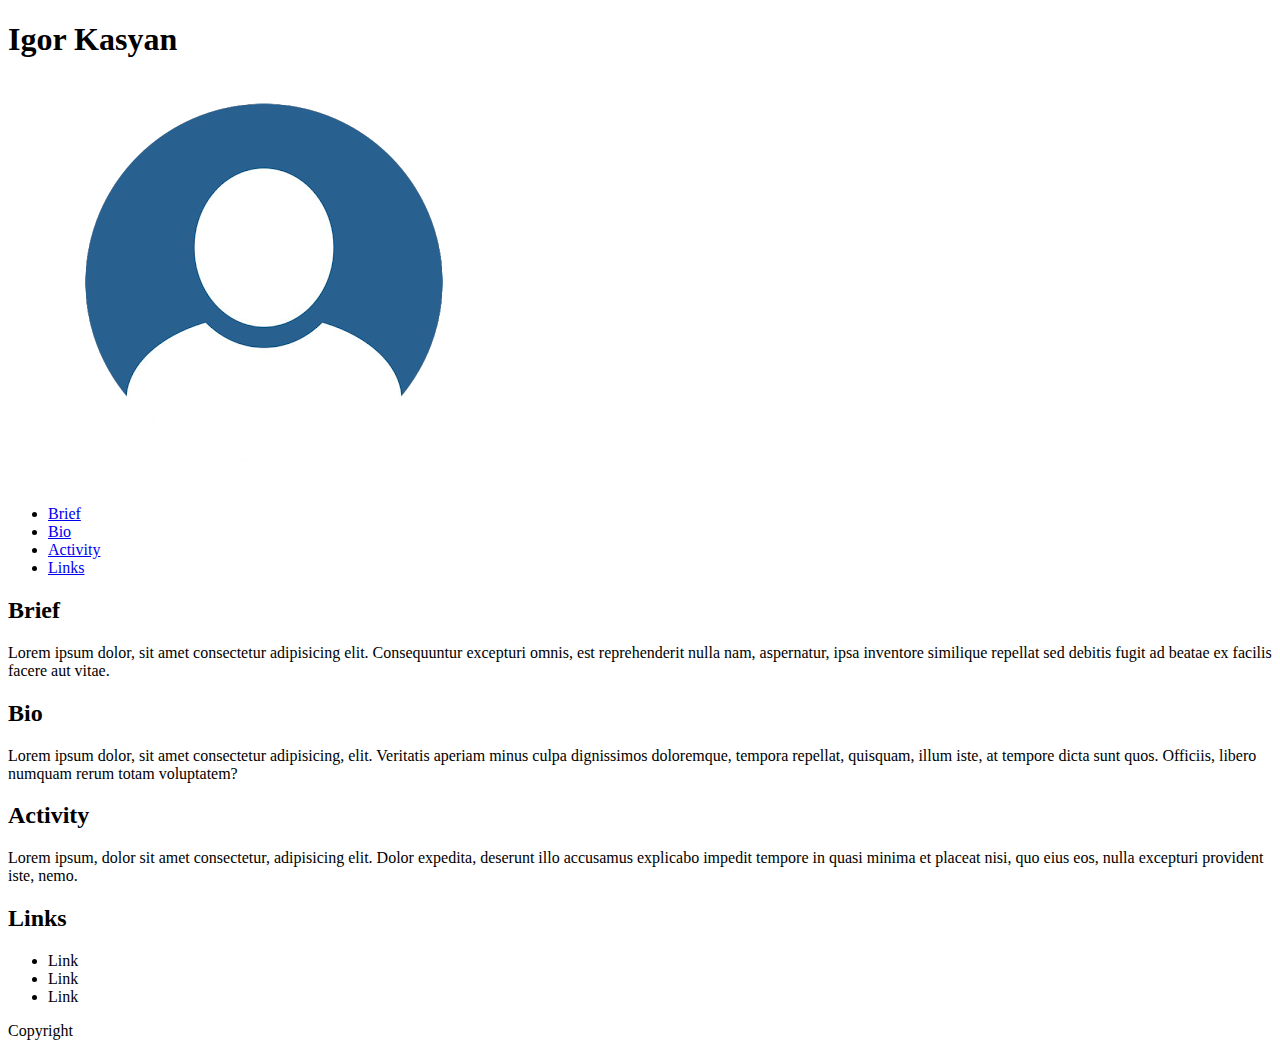
<file: LECTURES/03_quick_prototype/index.html>
<!DOCTYPE html>
<html lang="en">
<head>
	<title>Profile</title>
	<meta charset="utf-8">
	<meta desctiption="profile">
	<meta keywords="profile">
</head>
<body>
	<div class="page">
		<header class="header">
			<div class="header-container">
				<h1>Igor Kasyan</h1>
			</div>
		</header>
		<main class="main">
			<div class="main-container">
				<section class="image">
					<div class="image-container">
						<img src="img/icon.png" alt="">
					</div>
				</section>
				<nav class="menu">
					<ul class="menu-container">
						<li><a href="#brief">Brief</a></li>
						<li><a href="#bio">Bio</a></li>
						<li><a href="#activity">Activity</a></li>
						<li><a href="#links">Links</a></li>
					</ul>
				</nav>
				<section class="brief">
					<h2 class="section-text" id="brief">Brief</h2>
					<p class="main-text">Lorem ipsum dolor, sit amet consectetur adipisicing elit. Consequuntur excepturi omnis, est reprehenderit nulla nam, aspernatur, ipsa inventore similique repellat sed debitis fugit ad beatae ex facilis facere aut vitae.</p>
				</section>
				<section class="bio">
					<h2 class="section-text" id="bio">Bio</h2>
					<p class="main-text">Lorem ipsum dolor, sit amet consectetur adipisicing, elit. Veritatis aperiam minus culpa dignissimos doloremque, tempora repellat, quisquam, illum iste, at tempore dicta sunt quos. Officiis, libero numquam rerum totam voluptatem?</p>
				</section>
				<section class="activity">
					<h2 class="section-text" id="activity">Activity</h2>
					<p class="main-text">Lorem ipsum, dolor sit amet consectetur, adipisicing elit. Dolor expedita, deserunt illo accusamus explicabo impedit tempore in quasi minima et placeat nisi, quo eius eos, nulla excepturi provident iste, nemo.</p>
				</section>
				<section class="links">
					<h2 class="section-text" id="links">Links</h2>
					<ul>
						<li><a href="#"></a>Link</li>
						<li><a href="#"></a>Link</li>
						<li><a href="#"></a>Link</li>
					</ul>
				</section>
			</div>
		</main>
		<footer class="footer">
			<div class="footer-container">
				<p class="copyright">Copyright</p>
			</div>
		</footer>
	</div>
</body>
</html>
</file>
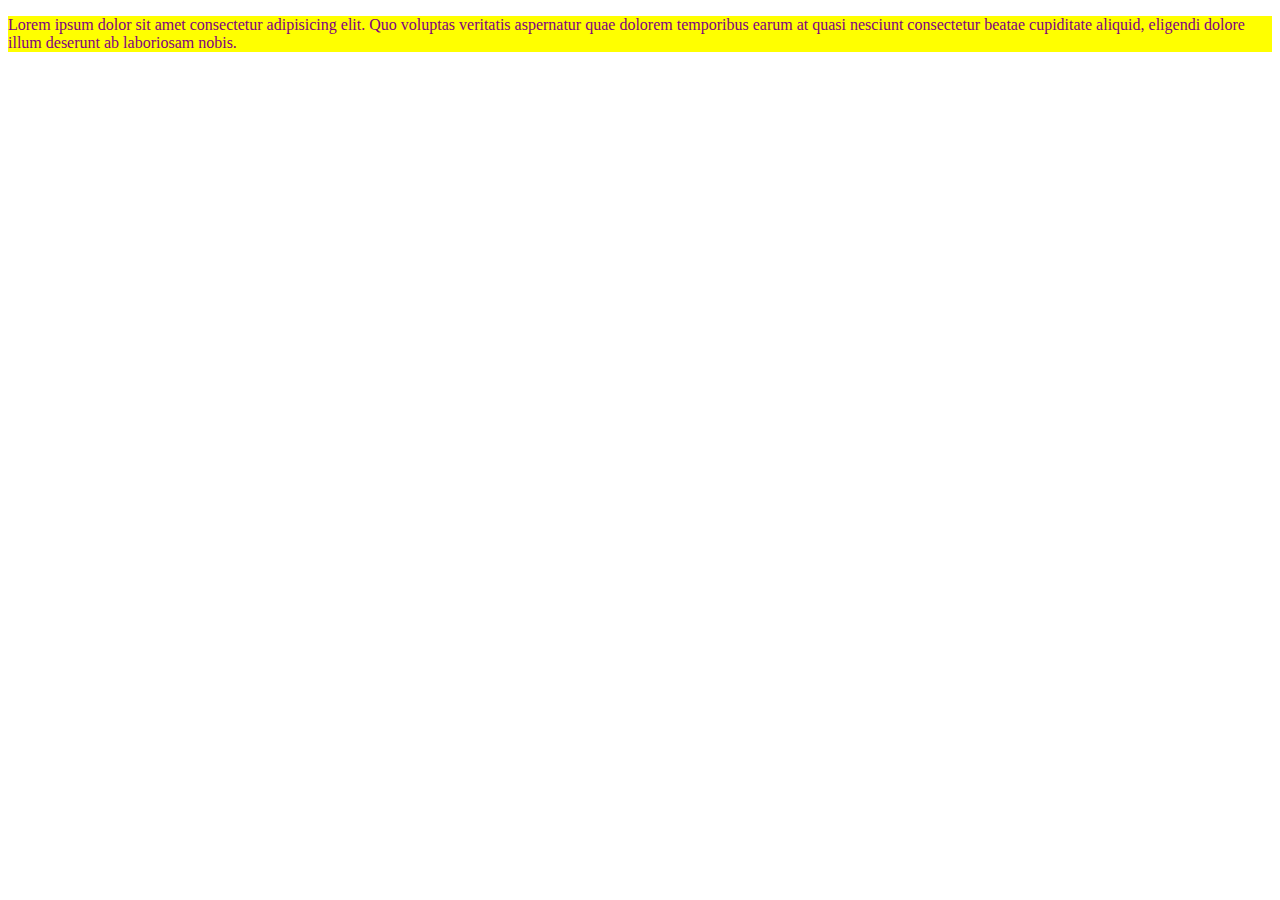
<file: LECTURES/04_styles/index.html>
<!DOCTYPE html>
<html lang="ru">
<head>
	<title>Boilerplate</title>
	<meta charset="utf-8">
	<meta desctiption="boilerplate code">
	<meta keywords="boilerplate, test">
</head>
<body>
	<div>
		<header>
			<div></div>
			<nav></nav>
		</header>
		<main>
			<p style="color: purple; background: yellow;">Lorem ipsum dolor sit amet consectetur adipisicing elit. Quo voluptas veritatis aspernatur quae dolorem temporibus earum at quasi nesciunt consectetur beatae cupiditate aliquid, eligendi dolore illum deserunt ab laboriosam nobis.</p>
		</main>
		<footer>
			<div></div>
		</footer>
	</div>
</body>
</html>
</file>
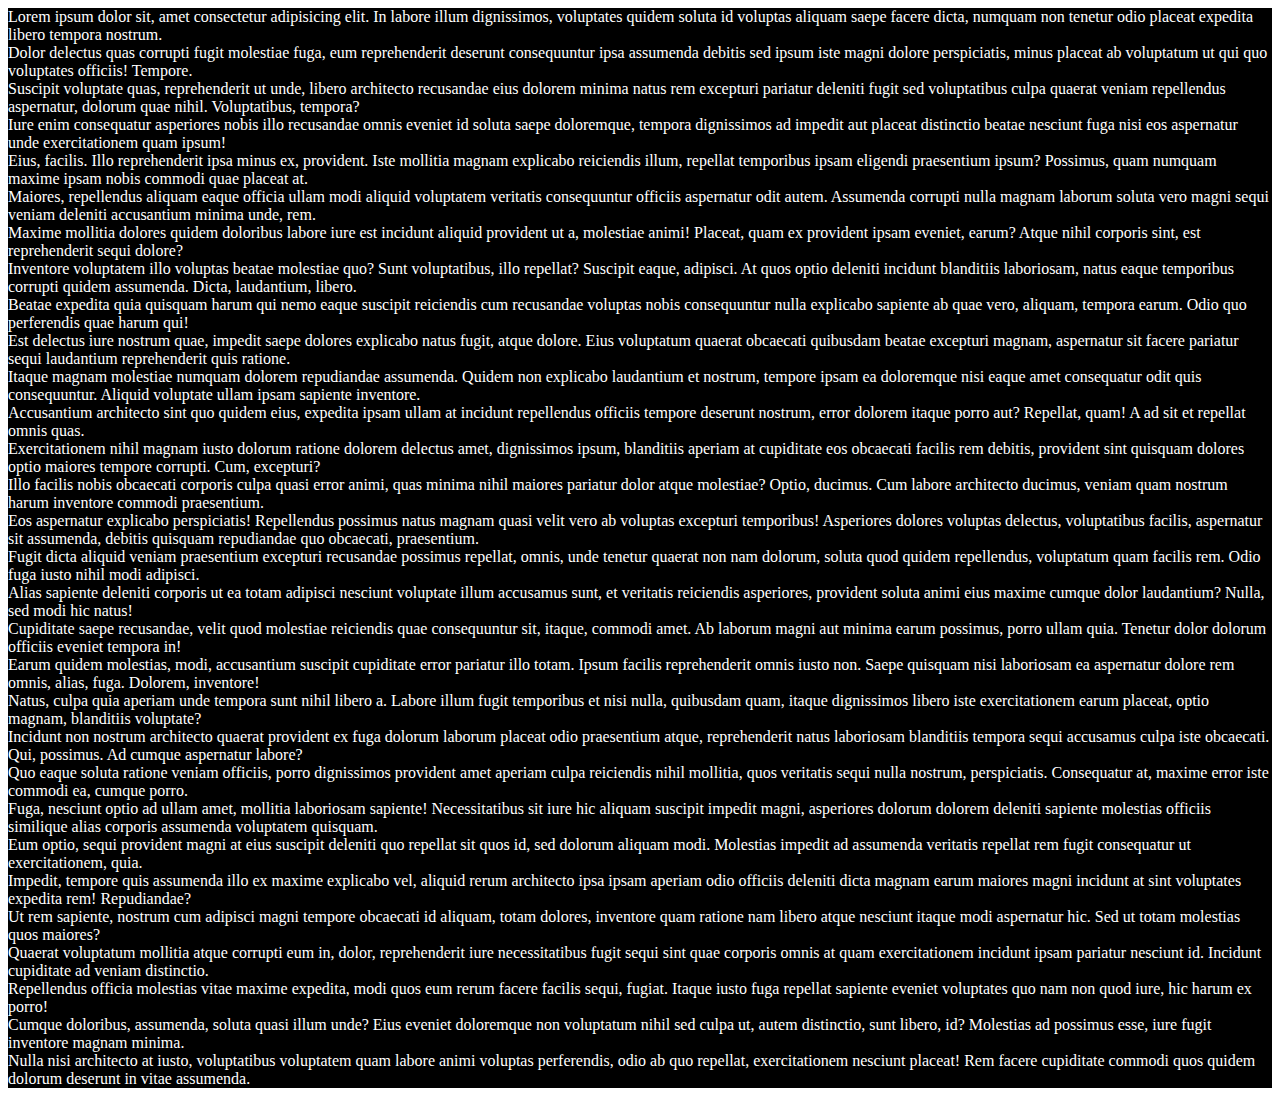
<file: LECTURES/05_css/index.html>
<!DOCTYPE html>
<html lang="ru">
<head>
	<title>Boilerplate</title>
	<meta charset="utf-8">
	<meta desctiption="boilerplate code">
	<meta keywords="boilerplate, test">
	<style>
		div {
			color: white;
			background: black;
		}
	</style>	
</head>
<body>
	<div>Lorem ipsum dolor sit, amet consectetur adipisicing elit. In labore illum dignissimos, voluptates quidem soluta id voluptas aliquam saepe facere dicta, numquam non tenetur odio placeat expedita libero tempora nostrum.</div>
	<div>Dolor delectus quas corrupti fugit molestiae fuga, eum reprehenderit deserunt consequuntur ipsa assumenda debitis sed ipsum iste magni dolore perspiciatis, minus placeat ab voluptatum ut qui quo voluptates officiis! Tempore.</div>
	<div>Suscipit voluptate quas, reprehenderit ut unde, libero architecto recusandae eius dolorem minima natus rem excepturi pariatur deleniti fugit sed voluptatibus culpa quaerat veniam repellendus aspernatur, dolorum quae nihil. Voluptatibus, tempora?</div>
	<div>Iure enim consequatur asperiores nobis illo recusandae omnis eveniet id soluta saepe doloremque, tempora dignissimos ad impedit aut placeat distinctio beatae nesciunt fuga nisi eos aspernatur unde exercitationem quam ipsum!</div>
	<div>Eius, facilis. Illo reprehenderit ipsa minus ex, provident. Iste mollitia magnam explicabo reiciendis illum, repellat temporibus ipsam eligendi praesentium ipsum? Possimus, quam numquam maxime ipsam nobis commodi quae placeat at.</div>
	<div>Maiores, repellendus aliquam eaque officia ullam modi aliquid voluptatem veritatis consequuntur officiis aspernatur odit autem. Assumenda corrupti nulla magnam laborum soluta vero magni sequi veniam deleniti accusantium minima unde, rem.</div>
	<div>Maxime mollitia dolores quidem doloribus labore iure est incidunt aliquid provident ut a, molestiae animi! Placeat, quam ex provident ipsam eveniet, earum? Atque nihil corporis sint, est reprehenderit sequi dolore?</div>
	<div>Inventore voluptatem illo voluptas beatae molestiae quo? Sunt voluptatibus, illo repellat? Suscipit eaque, adipisci. At quos optio deleniti incidunt blanditiis laboriosam, natus eaque temporibus corrupti quidem assumenda. Dicta, laudantium, libero.</div>
	<div>Beatae expedita quia quisquam harum qui nemo eaque suscipit reiciendis cum recusandae voluptas nobis consequuntur nulla explicabo sapiente ab quae vero, aliquam, tempora earum. Odio quo perferendis quae harum qui!</div>
	<div>Est delectus iure nostrum quae, impedit saepe dolores explicabo natus fugit, atque dolore. Eius voluptatum quaerat obcaecati quibusdam beatae excepturi magnam, aspernatur sit facere pariatur sequi laudantium reprehenderit quis ratione.</div>
	<div>Itaque magnam molestiae numquam dolorem repudiandae assumenda. Quidem non explicabo laudantium et nostrum, tempore ipsam ea doloremque nisi eaque amet consequatur odit quis consequuntur. Aliquid voluptate ullam ipsam sapiente inventore.</div>
	<div>Accusantium architecto sint quo quidem eius, expedita ipsam ullam at incidunt repellendus officiis tempore deserunt nostrum, error dolorem itaque porro aut? Repellat, quam! A ad sit et repellat omnis quas.</div>
	<div>Exercitationem nihil magnam iusto dolorum ratione dolorem delectus amet, dignissimos ipsum, blanditiis aperiam at cupiditate eos obcaecati facilis rem debitis, provident sint quisquam dolores optio maiores tempore corrupti. Cum, excepturi?</div>
	<div>Illo facilis nobis obcaecati corporis culpa quasi error animi, quas minima nihil maiores pariatur dolor atque molestiae? Optio, ducimus. Cum labore architecto ducimus, veniam quam nostrum harum inventore commodi praesentium.</div>
	<div>Eos aspernatur explicabo perspiciatis! Repellendus possimus natus magnam quasi velit vero ab voluptas excepturi temporibus! Asperiores dolores voluptas delectus, voluptatibus facilis, aspernatur sit assumenda, debitis quisquam repudiandae quo obcaecati, praesentium.</div>
	<div>Fugit dicta aliquid veniam praesentium excepturi recusandae possimus repellat, omnis, unde tenetur quaerat non nam dolorum, soluta quod quidem repellendus, voluptatum quam facilis rem. Odio fuga iusto nihil modi adipisci.</div>
	<div>Alias sapiente deleniti corporis ut ea totam adipisci nesciunt voluptate illum accusamus sunt, et veritatis reiciendis asperiores, provident soluta animi eius maxime cumque dolor laudantium? Nulla, sed modi hic natus!</div>
	<div>Cupiditate saepe recusandae, velit quod molestiae reiciendis quae consequuntur sit, itaque, commodi amet. Ab laborum magni aut minima earum possimus, porro ullam quia. Tenetur dolor dolorum officiis eveniet tempora in!</div>
	<div>Earum quidem molestias, modi, accusantium suscipit cupiditate error pariatur illo totam. Ipsum facilis reprehenderit omnis iusto non. Saepe quisquam nisi laboriosam ea aspernatur dolore rem omnis, alias, fuga. Dolorem, inventore!</div>
	<div>Natus, culpa quia aperiam unde tempora sunt nihil libero a. Labore illum fugit temporibus et nisi nulla, quibusdam quam, itaque dignissimos libero iste exercitationem earum placeat, optio magnam, blanditiis voluptate?</div>
	<div>Incidunt non nostrum architecto quaerat provident ex fuga dolorum laborum placeat odio praesentium atque, reprehenderit natus laboriosam blanditiis tempora sequi accusamus culpa iste obcaecati. Qui, possimus. Ad cumque aspernatur labore?</div>
	<div>Quo eaque soluta ratione veniam officiis, porro dignissimos provident amet aperiam culpa reiciendis nihil mollitia, quos veritatis sequi nulla nostrum, perspiciatis. Consequatur at, maxime error iste commodi ea, cumque porro.</div>
	<div>Fuga, nesciunt optio ad ullam amet, mollitia laboriosam sapiente! Necessitatibus sit iure hic aliquam suscipit impedit magni, asperiores dolorum dolorem deleniti sapiente molestias officiis similique alias corporis assumenda voluptatem quisquam.</div>
	<div>Eum optio, sequi provident magni at eius suscipit deleniti quo repellat sit quos id, sed dolorum aliquam modi. Molestias impedit ad assumenda veritatis repellat rem fugit consequatur ut exercitationem, quia.</div>
	<div>Impedit, tempore quis assumenda illo ex maxime explicabo vel, aliquid rerum architecto ipsa ipsam aperiam odio officiis deleniti dicta magnam earum maiores magni incidunt at sint voluptates expedita rem! Repudiandae?</div>
	<div>Ut rem sapiente, nostrum cum adipisci magni tempore obcaecati id aliquam, totam dolores, inventore quam ratione nam libero atque nesciunt itaque modi aspernatur hic. Sed ut totam molestias quos maiores?</div>
	<div>Quaerat voluptatum mollitia atque corrupti eum in, dolor, reprehenderit iure necessitatibus fugit sequi sint quae corporis omnis at quam exercitationem incidunt ipsam pariatur nesciunt id. Incidunt cupiditate ad veniam distinctio.</div>
	<div>Repellendus officia molestias vitae maxime expedita, modi quos eum rerum facere facilis sequi, fugiat. Itaque iusto fuga repellat sapiente eveniet voluptates quo nam non quod iure, hic harum ex porro!</div>
	<div>Cumque doloribus, assumenda, soluta quasi illum unde? Eius eveniet doloremque non voluptatum nihil sed culpa ut, autem distinctio, sunt libero, id? Molestias ad possimus esse, iure fugit inventore magnam minima.</div>
	<div>Nulla nisi architecto at iusto, voluptatibus voluptatem quam labore animi voluptas perferendis, odio ab quo repellat, exercitationem nesciunt placeat! Rem facere cupiditate commodi quos quidem dolorum deserunt in vitae assumenda.</div>
</body>
</html>
</file>
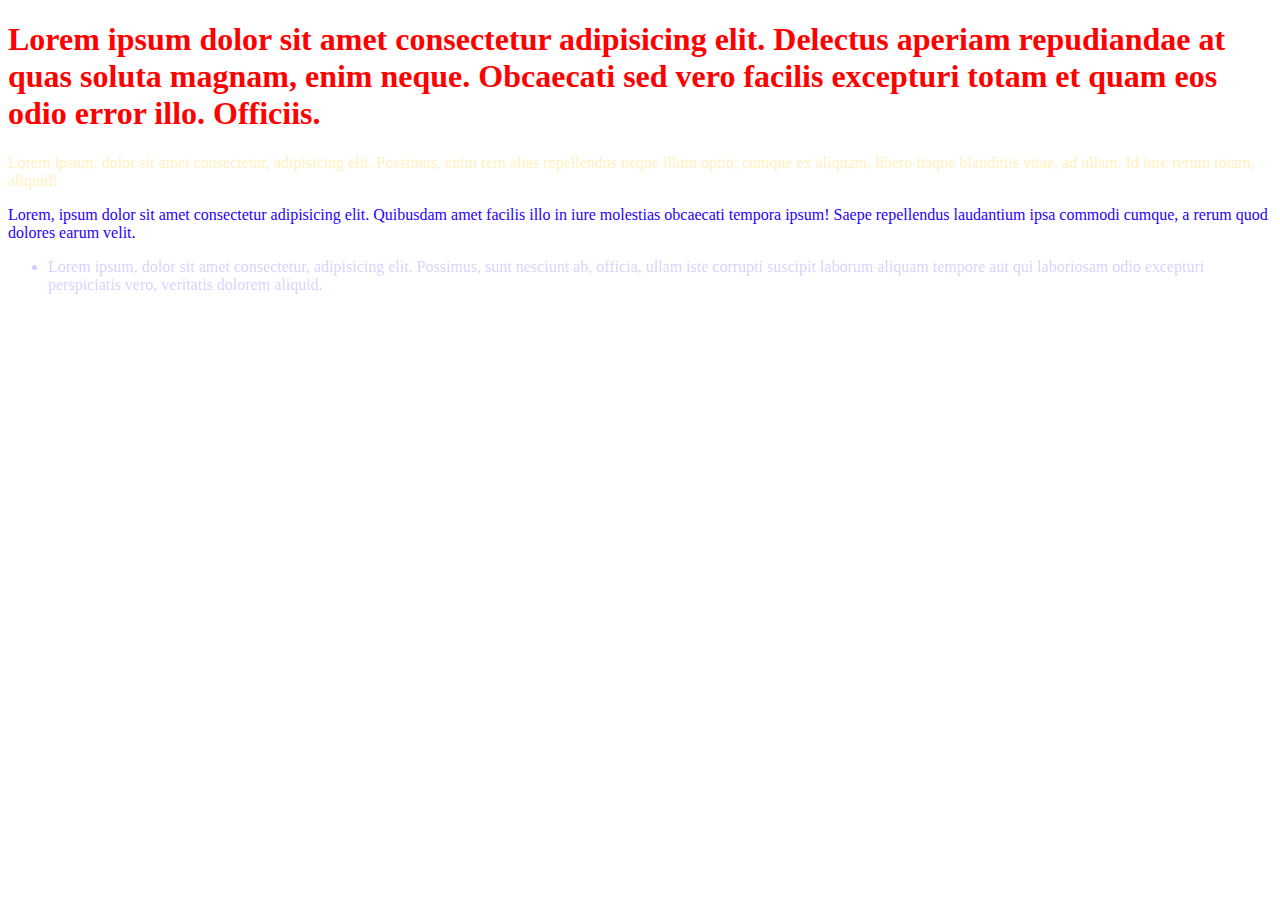
<file: LECTURES/06_colors/index.html>
<!DOCTYPE html>
<html lang="ru">
<head>
	<title>Boilerplate</title>
	<meta charset="utf-8">
	<meta desctiption="boilerplate code">
	<meta keywords="boilerplate, test">
	<link rel="stylesheet" href="css/style.css">
</head>
<body>
		<h1>Lorem ipsum dolor sit amet consectetur adipisicing elit. Delectus aperiam repudiandae at quas soluta magnam, enim neque. Obcaecati sed vero facilis excepturi totam et quam eos odio error illo. Officiis.</h1>
		<div>Lorem ipsum, dolor sit amet consectetur, adipisicing elit. Possimus, enim rem alias repellendus neque illum optio, cumque ex aliquam, libero itaque blanditiis vitae, ad ullam. Id iure rerum totam, aliquid!</div>
		<p>Lorem, ipsum dolor sit amet consectetur adipisicing elit. Quibusdam amet facilis illo in iure molestias obcaecati tempora ipsum! Saepe repellendus laudantium ipsa commodi cumque, a rerum quod dolores earum velit.</p>
		<ul>
			<li>Lorem ipsum, dolor sit amet consectetur, adipisicing elit. Possimus, sunt nesciunt ab, officia, ullam iste corrupti suscipit laborum aliquam tempore aut qui laboriosam odio excepturi perspiciatis vero, veritatis dolorem aliquid.</li>
		</ul>
</body>
</html>
</file>
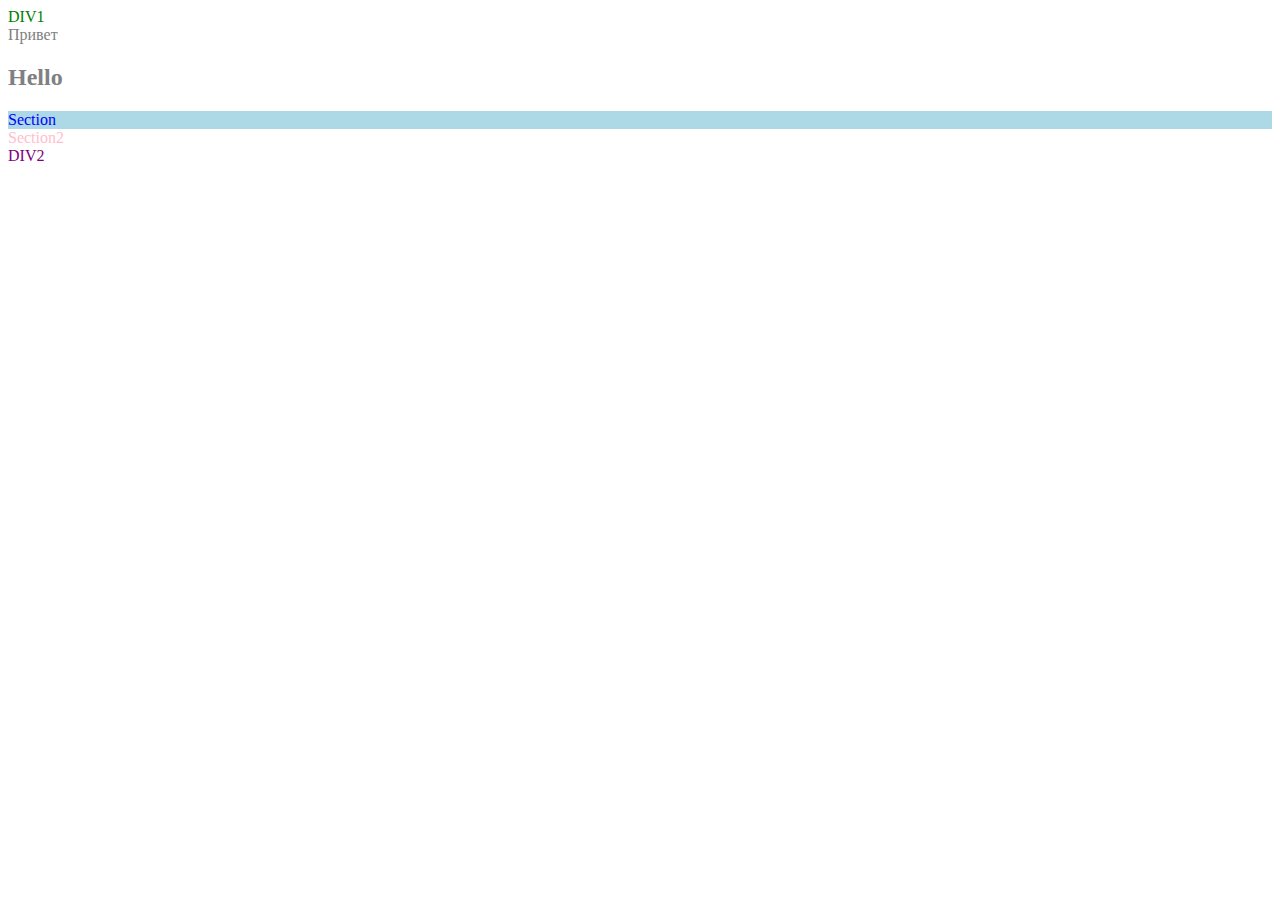
<file: LECTURES/07_selectors/index.html>
<!DOCTYPE html>
<html lang="ru">
<head>
	<title>Boilerplate</title>
	<meta charset="utf-8">
	<meta desctiption="boilerplate code">
	<meta keywords="boilerplate, test">
	<link rel="stylesheet" href="css/style.css">
</head>
<body>
	<div>
		<header>
			<div>DIV1</div>
			<nav>Привет</nav>
		</header>
		<main>
			<h2>Hello</h2>
			<section class="firstSection">Section</section>
			<section id="section2">Section2</section>
		</main>
		<footer>
			<div class="second">DIV2</div>
		</footer>
	</div>
</body>
</html>
</file>
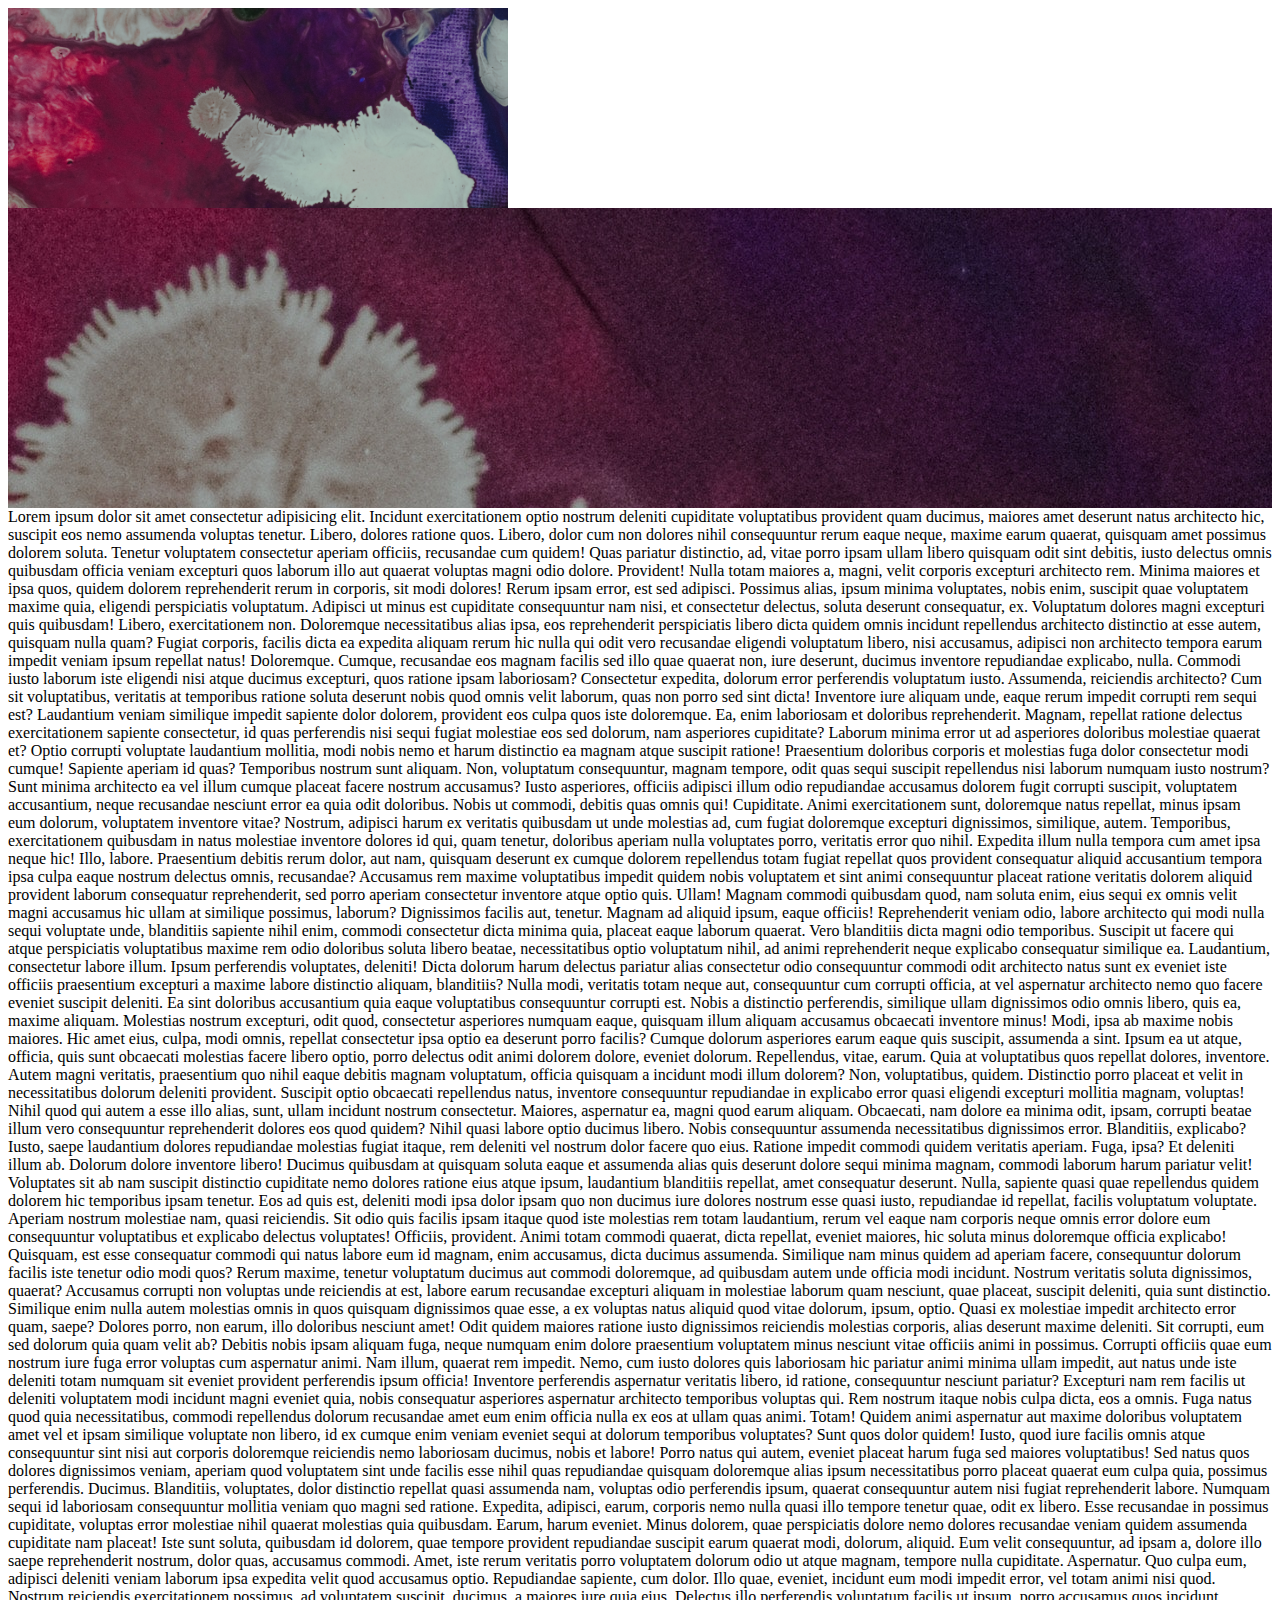
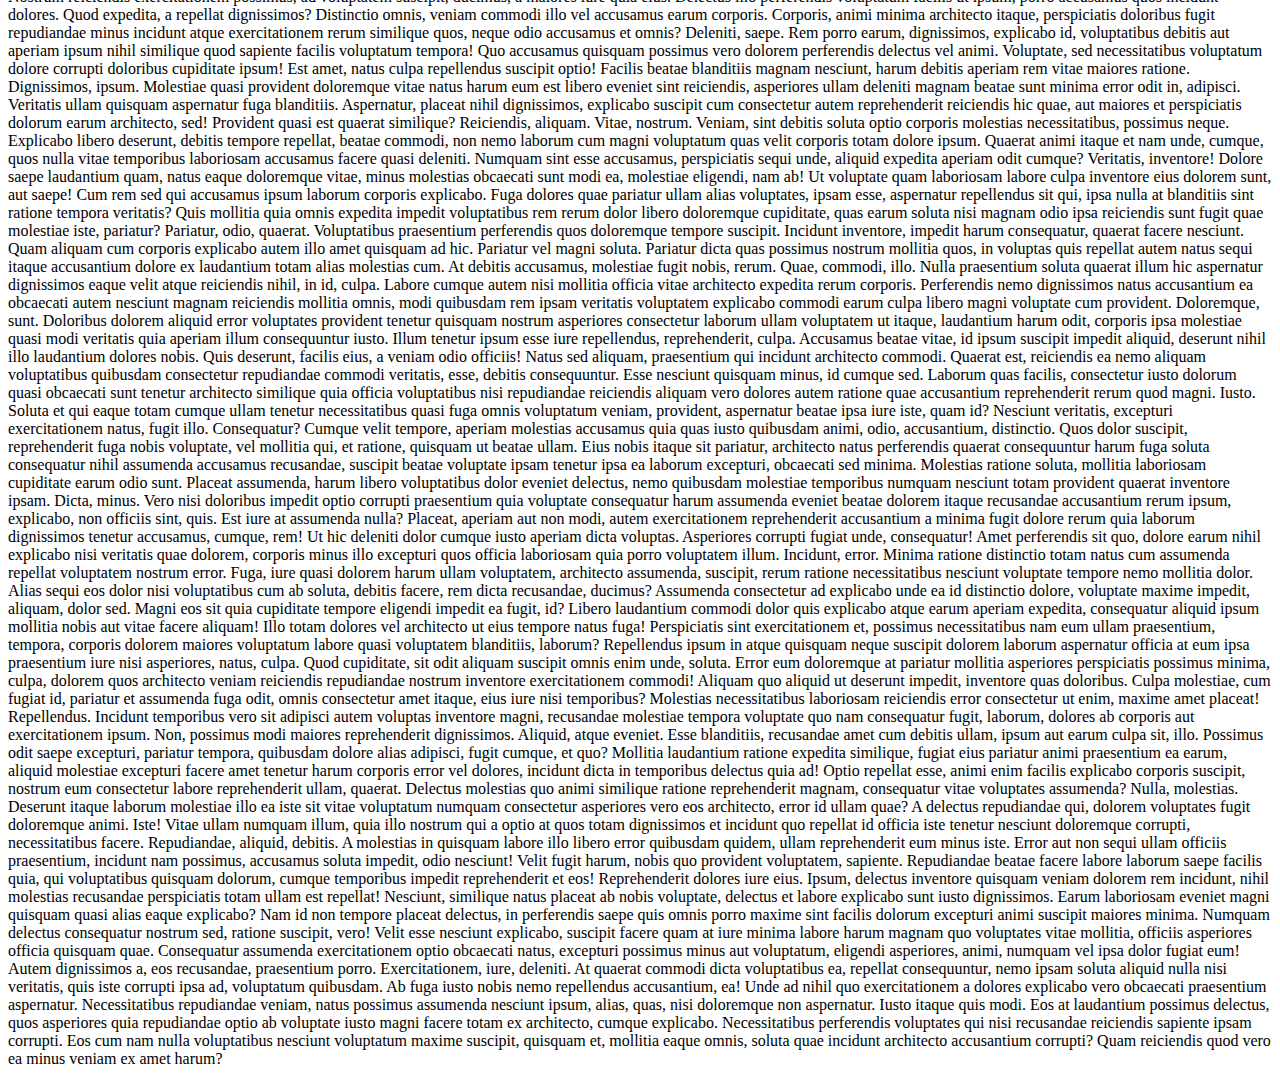
<file: LECTURES/08_blocks_styles/index.html>
<!DOCTYPE html>
<html lang="ru">
<head>
	<title>Boilerplate</title>
	<meta charset="utf-8">
	<meta desctiption="boilerplate code">
	<meta keywords="boilerplate, test">
	<link rel="stylesheet" href="css/style.css">
</head>
<body>
	<div>
		<header class="header">
			<div></div>
			<nav></nav>
		</header>
		<main>
			<section class="big-section"></section>
			<section>Lorem ipsum dolor sit amet consectetur adipisicing elit. Incidunt exercitationem optio nostrum deleniti cupiditate voluptatibus provident quam ducimus, maiores amet deserunt natus architecto hic, suscipit eos nemo assumenda voluptas tenetur.
			Libero, dolores ratione quos. Libero, dolor cum non dolores nihil consequuntur rerum eaque neque, maxime earum quaerat, quisquam amet possimus dolorem soluta. Tenetur voluptatem consectetur aperiam officiis, recusandae cum quidem!
			Quas pariatur distinctio, ad, vitae porro ipsam ullam libero quisquam odit sint debitis, iusto delectus omnis quibusdam officia veniam excepturi quos laborum illo aut quaerat voluptas magni odio dolore. Provident!
			Nulla totam maiores a, magni, velit corporis excepturi architecto rem. Minima maiores et ipsa quos, quidem dolorem reprehenderit rerum in corporis, sit modi dolores! Rerum ipsam error, est sed adipisci.
			Possimus alias, ipsum minima voluptates, nobis enim, suscipit quae voluptatem maxime quia, eligendi perspiciatis voluptatum. Adipisci ut minus est cupiditate consequuntur nam nisi, et consectetur delectus, soluta deserunt consequatur, ex.
			Voluptatum dolores magni excepturi quis quibusdam! Libero, exercitationem non. Doloremque necessitatibus alias ipsa, eos reprehenderit perspiciatis libero dicta quidem omnis incidunt repellendus architecto distinctio at esse autem, quisquam nulla quam?
			Fugiat corporis, facilis dicta ea expedita aliquam rerum hic nulla qui odit vero recusandae eligendi voluptatum libero, nisi accusamus, adipisci non architecto tempora earum impedit veniam ipsum repellat natus! Doloremque.
			Cumque, recusandae eos magnam facilis sed illo quae quaerat non, iure deserunt, ducimus inventore repudiandae explicabo, nulla. Commodi iusto laborum iste eligendi nisi atque ducimus excepturi, quos ratione ipsam laboriosam?
			Consectetur expedita, dolorum error perferendis voluptatum iusto. Assumenda, reiciendis architecto? Cum sit voluptatibus, veritatis at temporibus ratione soluta deserunt nobis quod omnis velit laborum, quas non porro sed sint dicta!
			Inventore iure aliquam unde, eaque rerum impedit corrupti rem sequi est? Laudantium veniam similique impedit sapiente dolor dolorem, provident eos culpa quos iste doloremque. Ea, enim laboriosam et doloribus reprehenderit.
			Magnam, repellat ratione delectus exercitationem sapiente consectetur, id quas perferendis nisi sequi fugiat molestiae eos sed dolorum, nam asperiores cupiditate? Laborum minima error ut ad asperiores doloribus molestiae quaerat et?
			Optio corrupti voluptate laudantium mollitia, modi nobis nemo et harum distinctio ea magnam atque suscipit ratione! Praesentium doloribus corporis et molestias fuga dolor consectetur modi cumque! Sapiente aperiam id quas?
			Temporibus nostrum sunt aliquam. Non, voluptatum consequuntur, magnam tempore, odit quas sequi suscipit repellendus nisi laborum numquam iusto nostrum? Sunt minima architecto ea vel illum cumque placeat facere nostrum accusamus?
			Iusto asperiores, officiis adipisci illum odio repudiandae accusamus dolorem fugit corrupti suscipit, voluptatem accusantium, neque recusandae nesciunt error ea quia odit doloribus. Nobis ut commodi, debitis quas omnis qui! Cupiditate.
			Animi exercitationem sunt, doloremque natus repellat, minus ipsam eum dolorum, voluptatem inventore vitae? Nostrum, adipisci harum ex veritatis quibusdam ut unde molestias ad, cum fugiat doloremque excepturi dignissimos, similique, autem.
			Temporibus, exercitationem quibusdam in natus molestiae inventore dolores id qui, quam tenetur, doloribus aperiam nulla voluptates porro, veritatis error quo nihil. Expedita illum nulla tempora cum amet ipsa neque hic!
			Illo, labore. Praesentium debitis rerum dolor, aut nam, quisquam deserunt ex cumque dolorem repellendus totam fugiat repellat quos provident consequatur aliquid accusantium tempora ipsa culpa eaque nostrum delectus omnis, recusandae?
			Accusamus rem maxime voluptatibus impedit quidem nobis voluptatem et sint animi consequuntur placeat ratione veritatis dolorem aliquid provident laborum consequatur reprehenderit, sed porro aperiam consectetur inventore atque optio quis. Ullam!
			Magnam commodi quibusdam quod, nam soluta enim, eius sequi ex omnis velit magni accusamus hic ullam at similique possimus, laborum? Dignissimos facilis aut, tenetur. Magnam ad aliquid ipsum, eaque officiis!
			Reprehenderit veniam odio, labore architecto qui modi nulla sequi voluptate unde, blanditiis sapiente nihil enim, commodi consectetur dicta minima quia, placeat eaque laborum quaerat. Vero blanditiis dicta magni odio temporibus.
			Suscipit ut facere qui atque perspiciatis voluptatibus maxime rem odio doloribus soluta libero beatae, necessitatibus optio voluptatum nihil, ad animi reprehenderit neque explicabo consequatur similique ea. Laudantium, consectetur labore illum.
			Ipsum perferendis voluptates, deleniti! Dicta dolorum harum delectus pariatur alias consectetur odio consequuntur commodi odit architecto natus sunt ex eveniet iste officiis praesentium excepturi a maxime labore distinctio aliquam, blanditiis?
			Nulla modi, veritatis totam neque aut, consequuntur cum corrupti officia, at vel aspernatur architecto nemo quo facere eveniet suscipit deleniti. Ea sint doloribus accusantium quia eaque voluptatibus consequuntur corrupti est.
			Nobis a distinctio perferendis, similique ullam dignissimos odio omnis libero, quis ea, maxime aliquam. Molestias nostrum excepturi, odit quod, consectetur asperiores numquam eaque, quisquam illum aliquam accusamus obcaecati inventore minus!
			Modi, ipsa ab maxime nobis maiores. Hic amet eius, culpa, modi omnis, repellat consectetur ipsa optio ea deserunt porro facilis? Cumque dolorum asperiores earum eaque quis suscipit, assumenda a sint.
			Ipsum ea ut atque, officia, quis sunt obcaecati molestias facere libero optio, porro delectus odit animi dolorem dolore, eveniet dolorum. Repellendus, vitae, earum. Quia at voluptatibus quos repellat dolores, inventore.
			Autem magni veritatis, praesentium quo nihil eaque debitis magnam voluptatum, officia quisquam a incidunt modi illum dolorem? Non, voluptatibus, quidem. Distinctio porro placeat et velit in necessitatibus dolorum deleniti provident.
			Suscipit optio obcaecati repellendus natus, inventore consequuntur repudiandae in explicabo error quasi eligendi excepturi mollitia magnam, voluptas! Nihil quod qui autem a esse illo alias, sunt, ullam incidunt nostrum consectetur.
			Maiores, aspernatur ea, magni quod earum aliquam. Obcaecati, nam dolore ea minima odit, ipsam, corrupti beatae illum vero consequuntur reprehenderit dolores eos quod quidem? Nihil quasi labore optio ducimus libero.
			Nobis consequuntur assumenda necessitatibus dignissimos error. Blanditiis, explicabo? Iusto, saepe laudantium dolores repudiandae molestias fugiat itaque, rem deleniti vel nostrum dolor facere quo eius. Ratione impedit commodi quidem veritatis aperiam.
			Fuga, ipsa? Et deleniti illum ab. Dolorum dolore inventore libero! Ducimus quibusdam at quisquam soluta eaque et assumenda alias quis deserunt dolore sequi minima magnam, commodi laborum harum pariatur velit!
			Voluptates sit ab nam suscipit distinctio cupiditate nemo dolores ratione eius atque ipsum, laudantium blanditiis repellat, amet consequatur deserunt. Nulla, sapiente quasi quae repellendus quidem dolorem hic temporibus ipsam tenetur.
			Eos ad quis est, deleniti modi ipsa dolor ipsam quo non ducimus iure dolores nostrum esse quasi iusto, repudiandae id repellat, facilis voluptatum voluptate. Aperiam nostrum molestiae nam, quasi reiciendis.
			Sit odio quis facilis ipsam itaque quod iste molestias rem totam laudantium, rerum vel eaque nam corporis neque omnis error dolore eum consequuntur voluptatibus et explicabo delectus voluptates! Officiis, provident.
			Animi totam commodi quaerat, dicta repellat, eveniet maiores, hic soluta minus doloremque officia explicabo! Quisquam, est esse consequatur commodi qui natus labore eum id magnam, enim accusamus, dicta ducimus assumenda.
			Similique nam minus quidem ad aperiam facere, consequuntur dolorum facilis iste tenetur odio modi quos? Rerum maxime, tenetur voluptatum ducimus aut commodi doloremque, ad quibusdam autem unde officia modi incidunt.
			Nostrum veritatis soluta dignissimos, quaerat? Accusamus corrupti non voluptas unde reiciendis at est, labore earum recusandae excepturi aliquam in molestiae laborum quam nesciunt, quae placeat, suscipit deleniti, quia sunt distinctio.
			Similique enim nulla autem molestias omnis in quos quisquam dignissimos quae esse, a ex voluptas natus aliquid quod vitae dolorum, ipsum, optio. Quasi ex molestiae impedit architecto error quam, saepe?
			Dolores porro, non earum, illo doloribus nesciunt amet! Odit quidem maiores ratione iusto dignissimos reiciendis molestias corporis, alias deserunt maxime deleniti. Sit corrupti, eum sed dolorum quia quam velit ab?
			Debitis nobis ipsam aliquam fuga, neque numquam enim dolore praesentium voluptatem minus nesciunt vitae officiis animi in possimus. Corrupti officiis quae eum nostrum iure fuga error voluptas cum aspernatur animi.
			Nam illum, quaerat rem impedit. Nemo, cum iusto dolores quis laboriosam hic pariatur animi minima ullam impedit, aut natus unde iste deleniti totam numquam sit eveniet provident perferendis ipsum officia!
			Inventore perferendis aspernatur veritatis libero, id ratione, consequuntur nesciunt pariatur? Excepturi nam rem facilis ut deleniti voluptatem modi incidunt magni eveniet quia, nobis consequatur asperiores aspernatur architecto temporibus voluptas qui.
			Rem nostrum itaque nobis culpa dicta, eos a omnis. Fuga natus quod quia necessitatibus, commodi repellendus dolorum recusandae amet eum enim officia nulla ex eos at ullam quas animi. Totam!
			Quidem animi aspernatur aut maxime doloribus voluptatem amet vel et ipsam similique voluptate non libero, id ex cumque enim veniam eveniet sequi at dolorum temporibus voluptates? Sunt quos dolor quidem!
			Iusto, quod iure facilis omnis atque consequuntur sint nisi aut corporis doloremque reiciendis nemo laboriosam ducimus, nobis et labore! Porro natus qui autem, eveniet placeat harum fuga sed maiores voluptatibus!
			Sed natus quos dolores dignissimos veniam, aperiam quod voluptatem sint unde facilis esse nihil quas repudiandae quisquam doloremque alias ipsum necessitatibus porro placeat quaerat eum culpa quia, possimus perferendis. Ducimus.
			Blanditiis, voluptates, dolor distinctio repellat quasi assumenda nam, voluptas odio perferendis ipsum, quaerat consequuntur autem nisi fugiat reprehenderit labore. Numquam sequi id laboriosam consequuntur mollitia veniam quo magni sed ratione.
			Expedita, adipisci, earum, corporis nemo nulla quasi illo tempore tenetur quae, odit ex libero. Esse recusandae in possimus cupiditate, voluptas error molestiae nihil quaerat molestias quia quibusdam. Earum, harum eveniet.
			Minus dolorem, quae perspiciatis dolore nemo dolores recusandae veniam quidem assumenda cupiditate nam placeat! Iste sunt soluta, quibusdam id dolorem, quae tempore provident repudiandae suscipit earum quaerat modi, dolorum, aliquid.
			Eum velit consequuntur, ad ipsam a, dolore illo saepe reprehenderit nostrum, dolor quas, accusamus commodi. Amet, iste rerum veritatis porro voluptatem dolorum odio ut atque magnam, tempore nulla cupiditate. Aspernatur.
			Quo culpa eum, adipisci deleniti veniam laborum ipsa expedita velit quod accusamus optio. Repudiandae sapiente, cum dolor. Illo quae, eveniet, incidunt eum modi impedit error, vel totam animi nisi quod.
			Nostrum reiciendis exercitationem possimus, ad voluptatem suscipit, ducimus, a maiores iure quia eius. Delectus illo perferendis voluptatum facilis ut ipsum, porro accusamus quos incidunt dolores. Quod expedita, a repellat dignissimos?
			Distinctio omnis, veniam commodi illo vel accusamus earum corporis. Corporis, animi minima architecto itaque, perspiciatis doloribus fugit repudiandae minus incidunt atque exercitationem rerum similique quos, neque odio accusamus et omnis?
			Deleniti, saepe. Rem porro earum, dignissimos, explicabo id, voluptatibus debitis aut aperiam ipsum nihil similique quod sapiente facilis voluptatum tempora! Quo accusamus quisquam possimus vero dolorem perferendis delectus vel animi.
			Voluptate, sed necessitatibus voluptatum dolore corrupti doloribus cupiditate ipsum! Est amet, natus culpa repellendus suscipit optio! Facilis beatae blanditiis magnam nesciunt, harum debitis aperiam rem vitae maiores ratione. Dignissimos, ipsum.
			Molestiae quasi provident doloremque vitae natus harum eum est libero eveniet sint reiciendis, asperiores ullam deleniti magnam beatae sunt minima error odit in, adipisci. Veritatis ullam quisquam aspernatur fuga blanditiis.
			Aspernatur, placeat nihil dignissimos, explicabo suscipit cum consectetur autem reprehenderit reiciendis hic quae, aut maiores et perspiciatis dolorum earum architecto, sed! Provident quasi est quaerat similique? Reiciendis, aliquam. Vitae, nostrum.
			Veniam, sint debitis soluta optio corporis molestias necessitatibus, possimus neque. Explicabo libero deserunt, debitis tempore repellat, beatae commodi, non nemo laborum cum magni voluptatum quas velit corporis totam dolore ipsum.
			Quaerat animi itaque et nam unde, cumque, quos nulla vitae temporibus laboriosam accusamus facere quasi deleniti. Numquam sint esse accusamus, perspiciatis sequi unde, aliquid expedita aperiam odit cumque? Veritatis, inventore!
			Dolore saepe laudantium quam, natus eaque doloremque vitae, minus molestias obcaecati sunt modi ea, molestiae eligendi, nam ab! Ut voluptate quam laboriosam labore culpa inventore eius dolorem sunt, aut saepe!
			Cum rem sed qui accusamus ipsum laborum corporis explicabo. Fuga dolores quae pariatur ullam alias voluptates, ipsam esse, aspernatur repellendus sit qui, ipsa nulla at blanditiis sint ratione tempora veritatis?
			Quis mollitia quia omnis expedita impedit voluptatibus rem rerum dolor libero doloremque cupiditate, quas earum soluta nisi magnam odio ipsa reiciendis sunt fugit quae molestiae iste, pariatur? Pariatur, odio, quaerat.
			Voluptatibus praesentium perferendis quos doloremque tempore suscipit. Incidunt inventore, impedit harum consequatur, quaerat facere nesciunt. Quam aliquam cum corporis explicabo autem illo amet quisquam ad hic. Pariatur vel magni soluta.
			Pariatur dicta quas possimus nostrum mollitia quos, in voluptas quis repellat autem natus sequi itaque accusantium dolore ex laudantium totam alias molestias cum. At debitis accusamus, molestiae fugit nobis, rerum.
			Quae, commodi, illo. Nulla praesentium soluta quaerat illum hic aspernatur dignissimos eaque velit atque reiciendis nihil, in id, culpa. Labore cumque autem nisi mollitia officia vitae architecto expedita rerum corporis.
			Perferendis nemo dignissimos natus accusantium ea obcaecati autem nesciunt magnam reiciendis mollitia omnis, modi quibusdam rem ipsam veritatis voluptatem explicabo commodi earum culpa libero magni voluptate cum provident. Doloremque, sunt.
			Doloribus dolorem aliquid error voluptates provident tenetur quisquam nostrum asperiores consectetur laborum ullam voluptatem ut itaque, laudantium harum odit, corporis ipsa molestiae quasi modi veritatis quia aperiam illum consequuntur iusto.
			Illum tenetur ipsum esse iure repellendus, reprehenderit, culpa. Accusamus beatae vitae, id ipsum suscipit impedit aliquid, deserunt nihil illo laudantium dolores nobis. Quis deserunt, facilis eius, a veniam odio officiis!
			Natus sed aliquam, praesentium qui incidunt architecto commodi. Quaerat est, reiciendis ea nemo aliquam voluptatibus quibusdam consectetur repudiandae commodi veritatis, esse, debitis consequuntur. Esse nesciunt quisquam minus, id cumque sed.
			Laborum quas facilis, consectetur iusto dolorum quasi obcaecati sunt tenetur architecto similique quia officia voluptatibus nisi repudiandae reiciendis aliquam vero dolores autem ratione quae accusantium reprehenderit rerum quod magni. Iusto.
			Soluta et qui eaque totam cumque ullam tenetur necessitatibus quasi fuga omnis voluptatum veniam, provident, aspernatur beatae ipsa iure iste, quam id? Nesciunt veritatis, excepturi exercitationem natus, fugit illo. Consequatur?
			Cumque velit tempore, aperiam molestias accusamus quia quas iusto quibusdam animi, odio, accusantium, distinctio. Quos dolor suscipit, reprehenderit fuga nobis voluptate, vel mollitia qui, et ratione, quisquam ut beatae ullam.
			Eius nobis itaque sit pariatur, architecto natus perferendis quaerat consequuntur harum fuga soluta consequatur nihil assumenda accusamus recusandae, suscipit beatae voluptate ipsam tenetur ipsa ea laborum excepturi, obcaecati sed minima.
			Molestias ratione soluta, mollitia laboriosam cupiditate earum odio sunt. Placeat assumenda, harum libero voluptatibus dolor eveniet delectus, nemo quibusdam molestiae temporibus numquam nesciunt totam provident quaerat inventore ipsam. Dicta, minus.
			Vero nisi doloribus impedit optio corrupti praesentium quia voluptate consequatur harum assumenda eveniet beatae dolorem itaque recusandae accusantium rerum ipsum, explicabo, non officiis sint, quis. Est iure at assumenda nulla?
			Placeat, aperiam aut non modi, autem exercitationem reprehenderit accusantium a minima fugit dolore rerum quia laborum dignissimos tenetur accusamus, cumque, rem! Ut hic deleniti dolor cumque iusto aperiam dicta voluptas.
			Asperiores corrupti fugiat unde, consequatur! Amet perferendis sit quo, dolore earum nihil explicabo nisi veritatis quae dolorem, corporis minus illo excepturi quos officia laboriosam quia porro voluptatem illum. Incidunt, error.
			Minima ratione distinctio totam natus cum assumenda repellat voluptatem nostrum error. Fuga, iure quasi dolorem harum ullam voluptatem, architecto assumenda, suscipit, rerum ratione necessitatibus nesciunt voluptate tempore nemo mollitia dolor.
			Alias sequi eos dolor nisi voluptatibus cum ab soluta, debitis facere, rem dicta recusandae, ducimus? Assumenda consectetur ad explicabo unde ea id distinctio dolore, voluptate maxime impedit, aliquam, dolor sed.
			Magni eos sit quia cupiditate tempore eligendi impedit ea fugit, id? Libero laudantium commodi dolor quis explicabo atque earum aperiam expedita, consequatur aliquid ipsum mollitia nobis aut vitae facere aliquam!
			Illo totam dolores vel architecto ut eius tempore natus fuga! Perspiciatis sint exercitationem et, possimus necessitatibus nam eum ullam praesentium, tempora, corporis dolorem maiores voluptatum labore quasi voluptatem blanditiis, laborum?
			Repellendus ipsum in atque quisquam neque suscipit dolorem laborum aspernatur officia at eum ipsa praesentium iure nisi asperiores, natus, culpa. Quod cupiditate, sit odit aliquam suscipit omnis enim unde, soluta.
			Error eum doloremque at pariatur mollitia asperiores perspiciatis possimus minima, culpa, dolorem quos architecto veniam reiciendis repudiandae nostrum inventore exercitationem commodi! Aliquam quo aliquid ut deserunt impedit, inventore quas doloribus.
			Culpa molestiae, cum fugiat id, pariatur et assumenda fuga odit, omnis consectetur amet itaque, eius iure nisi temporibus? Molestias necessitatibus laboriosam reiciendis error consectetur ut enim, maxime amet placeat! Repellendus.
			Incidunt temporibus vero sit adipisci autem voluptas inventore magni, recusandae molestiae tempora voluptate quo nam consequatur fugit, laborum, dolores ab corporis aut exercitationem ipsum. Non, possimus modi maiores reprehenderit dignissimos.
			Aliquid, atque eveniet. Esse blanditiis, recusandae amet cum debitis ullam, ipsum aut earum culpa sit, illo. Possimus odit saepe excepturi, pariatur tempora, quibusdam dolore alias adipisci, fugit cumque, et quo?
			Mollitia laudantium ratione expedita similique, fugiat eius pariatur animi praesentium ea earum, aliquid molestiae excepturi facere amet tenetur harum corporis error vel dolores, incidunt dicta in temporibus delectus quia ad!
			Optio repellat esse, animi enim facilis explicabo corporis suscipit, nostrum eum consectetur labore reprehenderit ullam, quaerat. Delectus molestias quo animi similique ratione reprehenderit magnam, consequatur vitae voluptates assumenda? Nulla, molestias.
			Deserunt itaque laborum molestiae illo ea iste sit vitae voluptatum numquam consectetur asperiores vero eos architecto, error id ullam quae? A delectus repudiandae qui, dolorem voluptates fugit doloremque animi. Iste!
			Vitae ullam numquam illum, quia illo nostrum qui a optio at quos totam dignissimos et incidunt quo repellat id officia iste tenetur nesciunt doloremque corrupti, necessitatibus facere. Repudiandae, aliquid, debitis.
			A molestias in quisquam labore illo libero error quibusdam quidem, ullam reprehenderit eum minus iste. Error aut non sequi ullam officiis praesentium, incidunt nam possimus, accusamus soluta impedit, odio nesciunt!
			Velit fugit harum, nobis quo provident voluptatem, sapiente. Repudiandae beatae facere labore laborum saepe facilis quia, qui voluptatibus quisquam dolorum, cumque temporibus impedit reprehenderit et eos! Reprehenderit dolores iure eius.
			Ipsum, delectus inventore quisquam veniam dolorem rem incidunt, nihil molestias recusandae perspiciatis totam ullam est repellat! Nesciunt, similique natus placeat ab nobis voluptate, delectus et labore explicabo sunt iusto dignissimos.
			Earum laboriosam eveniet magni quisquam quasi alias eaque explicabo? Nam id non tempore placeat delectus, in perferendis saepe quis omnis porro maxime sint facilis dolorum excepturi animi suscipit maiores minima.
			Numquam delectus consequatur nostrum sed, ratione suscipit, vero! Velit esse nesciunt explicabo, suscipit facere quam at iure minima labore harum magnam quo voluptates vitae mollitia, officiis asperiores officia quisquam quae.
			Consequatur assumenda exercitationem optio obcaecati natus, excepturi possimus minus aut voluptatum, eligendi asperiores, animi, numquam vel ipsa dolor fugiat eum! Autem dignissimos a, eos recusandae, praesentium porro. Exercitationem, iure, deleniti.
			At quaerat commodi dicta voluptatibus ea, repellat consequuntur, nemo ipsam soluta aliquid nulla nisi veritatis, quis iste corrupti ipsa ad, voluptatum quibusdam. Ab fuga iusto nobis nemo repellendus accusantium, ea!
			Unde ad nihil quo exercitationem a dolores explicabo vero obcaecati praesentium aspernatur. Necessitatibus repudiandae veniam, natus possimus assumenda nesciunt ipsum, alias, quas, nisi doloremque non aspernatur. Iusto itaque quis modi.
			Eos at laudantium possimus delectus, quos asperiores quia repudiandae optio ab voluptate iusto magni facere totam ex architecto, cumque explicabo. Necessitatibus perferendis voluptates qui nisi recusandae reiciendis sapiente ipsam corrupti.
			Eos cum nam nulla voluptatibus nesciunt voluptatum maxime suscipit, quisquam et, mollitia eaque omnis, soluta quae incidunt architecto accusantium corrupti? Quam reiciendis quod vero ea minus veniam ex amet harum?</section>
		</main>
		<footer>
			<div></div>
		</footer>
	</div>
</body>
</html>
</file>
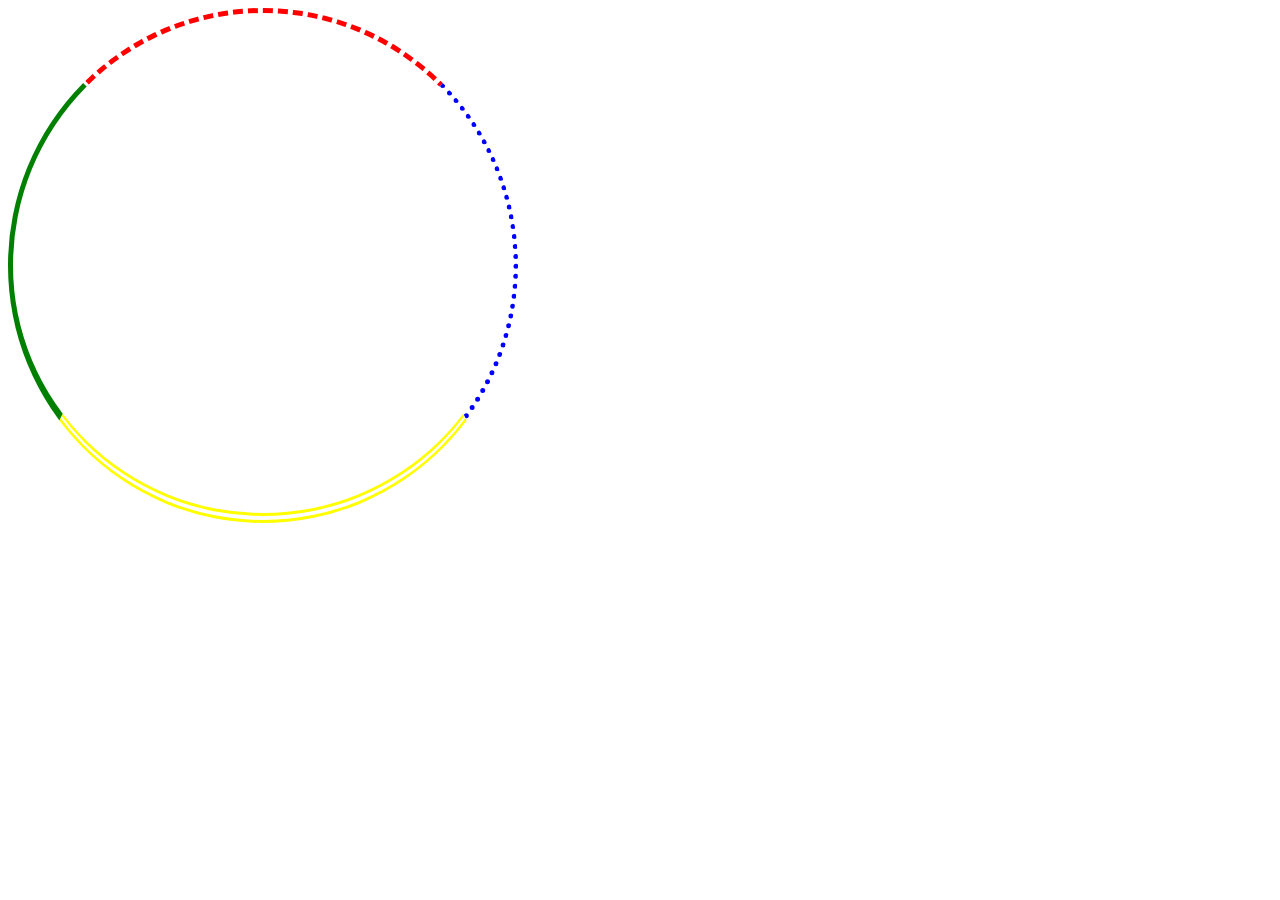
<file: LECTURES/09_border/index.html>
<!DOCTYPE html>
<html lang="ru">
<head>
	<title>Boilerplate</title>
	<meta charset="utf-8">
	<meta desctiption="boilerplate code">
	<meta keywords="boilerplate, test">
	<link rel="stylesheet" href="css/style.css">
</head>
<body>
	<div class="bordered">
		
	</div>
</body>
</html>
</file>
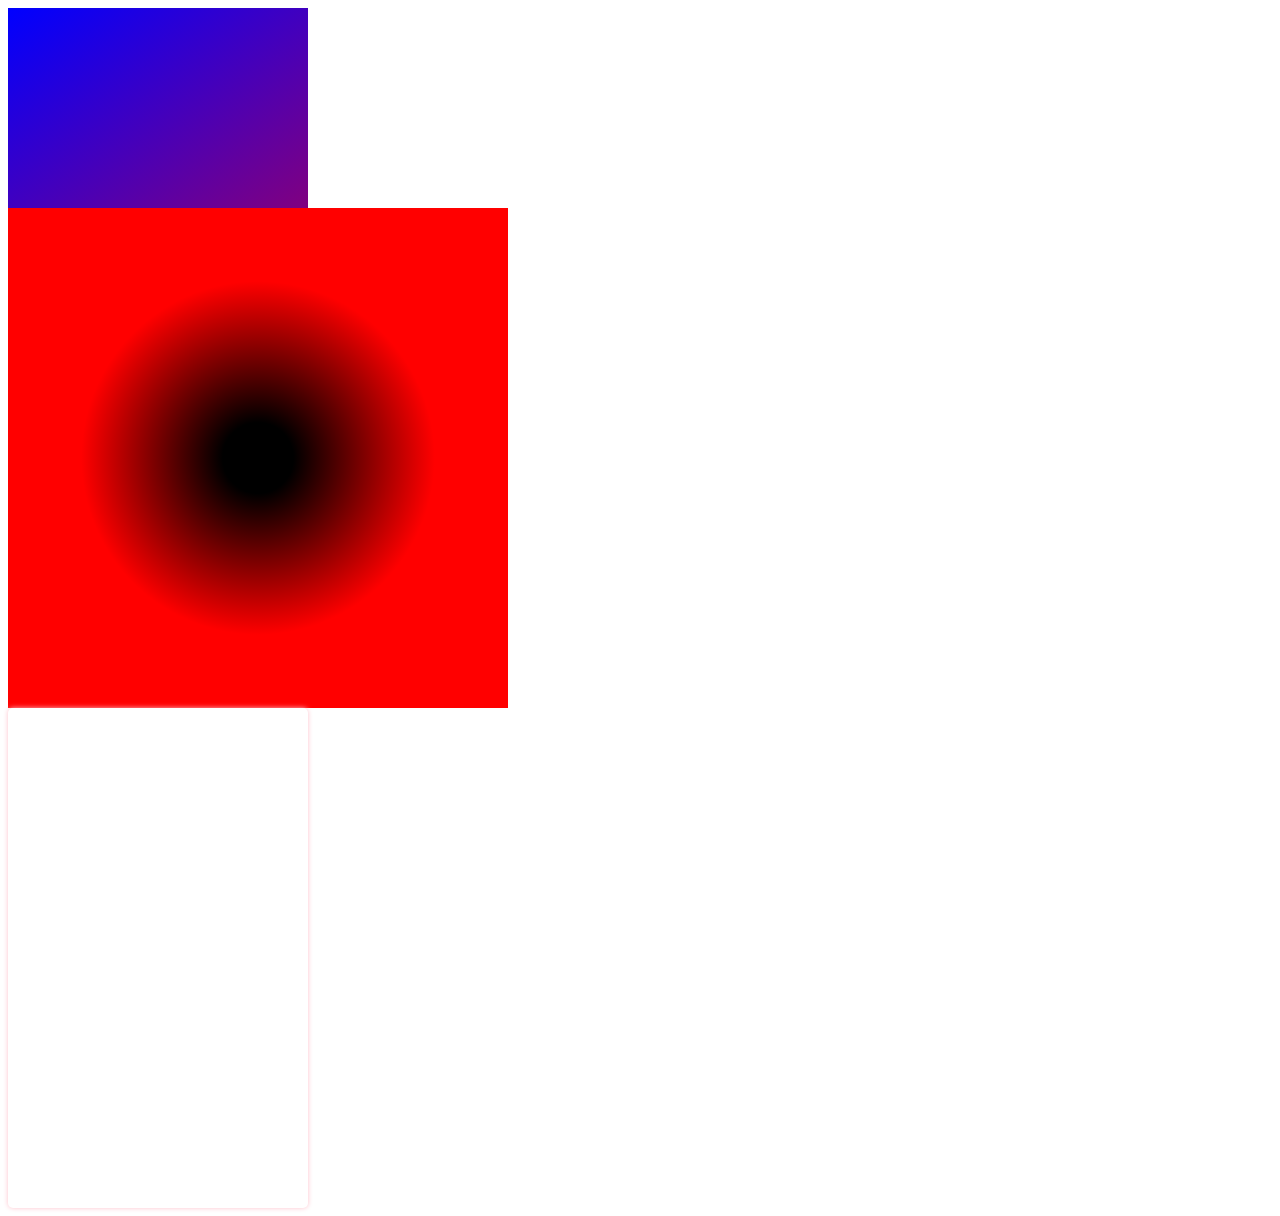
<file: LECTURES/10_gradients_and_shadows/index.html>
<!DOCTYPE html>
<html lang="ru">
<head>
	<title>Boilerplate</title>
	<meta charset="utf-8">
	<meta desctiption="boilerplate code">
	<meta keywords="boilerplate, test">
	<link rel="stylesheet" href="css/style.css">
</head>
<body>
	<div class="linear"></div>
	<div class="radial"></div>
	<div class="shadow"></div>
</body>
</html>
</file>
<file: LECTURES/06_colors/css/style.css>
h1 {
	color: red;
}

div {
	color: #fff1c1;
}

p {
	color: rgb(40, 0, 255);
}

li {
	color: rgba(40, 0, 255, .2);
}
</file>
<file: LECTURES/07_selectors/css/style.css>
section {
	color: blue;
}

div {
	color: red;
}

.second {
	color: purple;
}

#section2 {
	color: pink;
}

header div {
	color: green;
}

nav, h2 {
	color: grey;
}

main .firstSection {
	background: lightblue;
}
</file>
<file: LECTURES/08_blocks_styles/css/style.css>
.header {
	width: 500px;
	height: 200px;
	background-color: blue;
	background-image: url(../img/background.jpg);
	background-size: cover;
	background-repeat: no-repeat;
	background-position: center;
}

.big-section {
	height: 300px;
	background-image: url(../img/background.jpg);
	background-position: center;
	background-attachment: fixed;
}
</file>
<file: LECTURES/09_border/css/style.css>
.bordered {
	width: 500px;
	height: 500px;
	border-top: 5px dashed red;
	border-left: 5px solid green;
	border-bottom: 10px double yellow;
	border-right: 5px dotted blue;
	border-radius: 50%;
}
</file>
<file: LECTURES/10_gradients_and_shadows/css/style.css>
.linear {
	width: 300px;
	height: 200px;
	background-image: linear-gradient(to right bottom, blue, purple);
}

.radial {
	width: 500px;
	height: 500px;
	background-image: radial-gradient(black 10%, red 50%);

}

.shadow {
	width: 300px;
	height: 500px;
	box-shadow: 0px 0px 5px pink;
	border-radius: 5px;
}
</file>
<file: ANOTHER/landing_page_new/css/style.css>
@import url(reset.css);
@import url('https://fonts.googleapis.com/css2?family=Righteous&display=swap');
@import url('https://fonts.googleapis.com/css2?family=Spartan:wght@300;700&display=swap');
/* ANOTHER */

.page {
	background-image: url(../img/background_image.jpg);
	background-size: cover;
	background-attachment: fixed;
}

/* HEADER */

.header {
	height: 80px;
	display: flex;
	align-items: center;
}

.header-header {
	margin-left: 40px;
	font-family: 'Righteous', cursive;
	color: #fff;
	opacity: 90%;
	font-size: 20px;
	text-shadow: 0 0 5px #fff;
}

/* MAIN */

.main-greeting {
	height: calc(100vh - 80px);
	display: flex;
}

.main-greeting-box {
	margin: auto;
	width: 780px;
	height: 100px;
	background-color: #fff;
	opacity: 80%;
	transform: translate(0px, -80px);
	display: flex;
}

.main-greeting-box-text {
	font-family: 'Spartan', sans-serif;
	color: #333;
	font-size: 45px;
	margin: auto;
}

.main-info-one {
}

.main-info-one-me {
	height: calc(100vh/2);
	background-color: #fff;
	opacity: 90%;
}

.main-info-one-me-header {
	height: 80px;
	display: flex;
	align-items: center;
}

.main-info-one-me-header-header {
	margin-left: 40px;
	font-family: 'Righteous', cursive;
	color: #333;
	font-size: 20px;
	text-shadow: 0 0 2px #333;
}

.main-info-one-page {
	height: calc(100vh/2);
	background-color: #333;
	opacity: 90%;
}

.main-info-two-skills {
	height: 100vh;
}

/* FOOTER */
</file>
<file: ANOTHER/links/css/style.css>
@import url(reset.css);
@import url('https://fonts.googleapis.com/css2?family=Play:wght@400;700&display=swap');

body {
	transition-duration: .5s;
	background-color: #333;
}

.page {
	width: 80vw;
	font-family: 'Play', sans-serif;
	font-size: 25px;
	color: #fff;
	margin: auto;
	text-align: center;
	padding-bottom: 70px;
}

h1 {
	margin-top: 70px;
	font-weight: 800;
	margin-bottom: 20px;
	font-size: 30px;
	width: 100%;
}

li {
	margin: 10px 0px;
	width: 100%;
	transition-duration: .5s;
}

a {
	text-decoration: none;
	color: #fff;
}

li:hover {
	text-shadow: 0 0 30px #fff;
	transform: translate(+8px, +3px);
	background-image: url(../img/holographic.jpg);
	background-size: cover;
	background-attachment: fixed;
}
</file>
